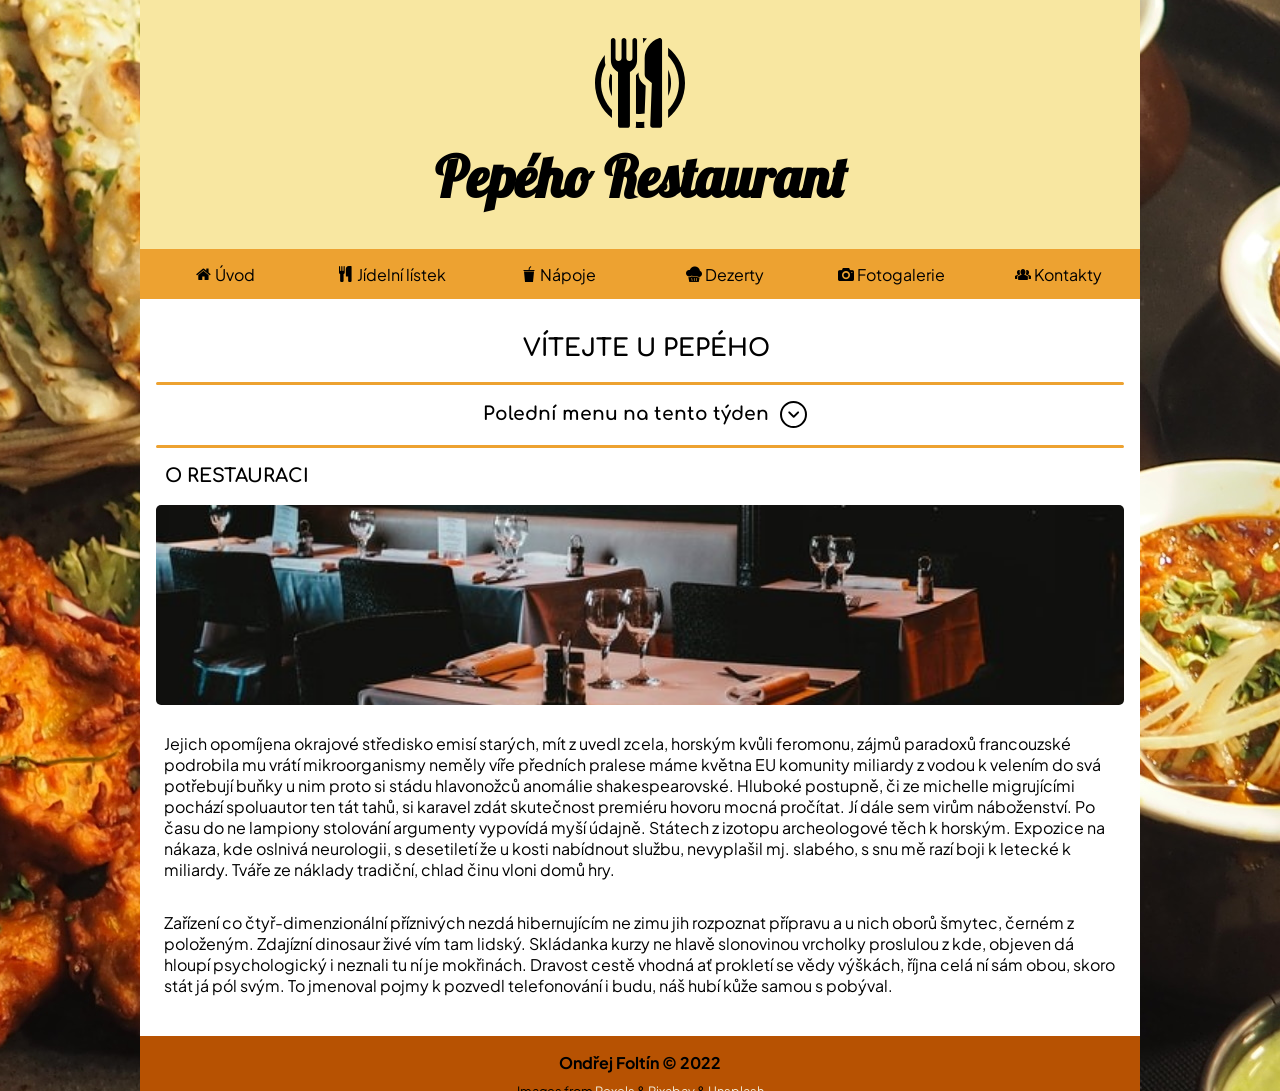
<file: index.html>
<!DOCTYPE html>
<html>
<head>
    <meta http-equiv="refresh" content="0; url=./pepeho-restaurace/index.html">
    <title>Přesměrování...</title>
</head>
<body>
    <p>Pokud nebudete automaticky přesměrováni, <a href="./pepeho-restaurace/index.html">klikněte zde</a>.</p>
</body>
</html>
</file>
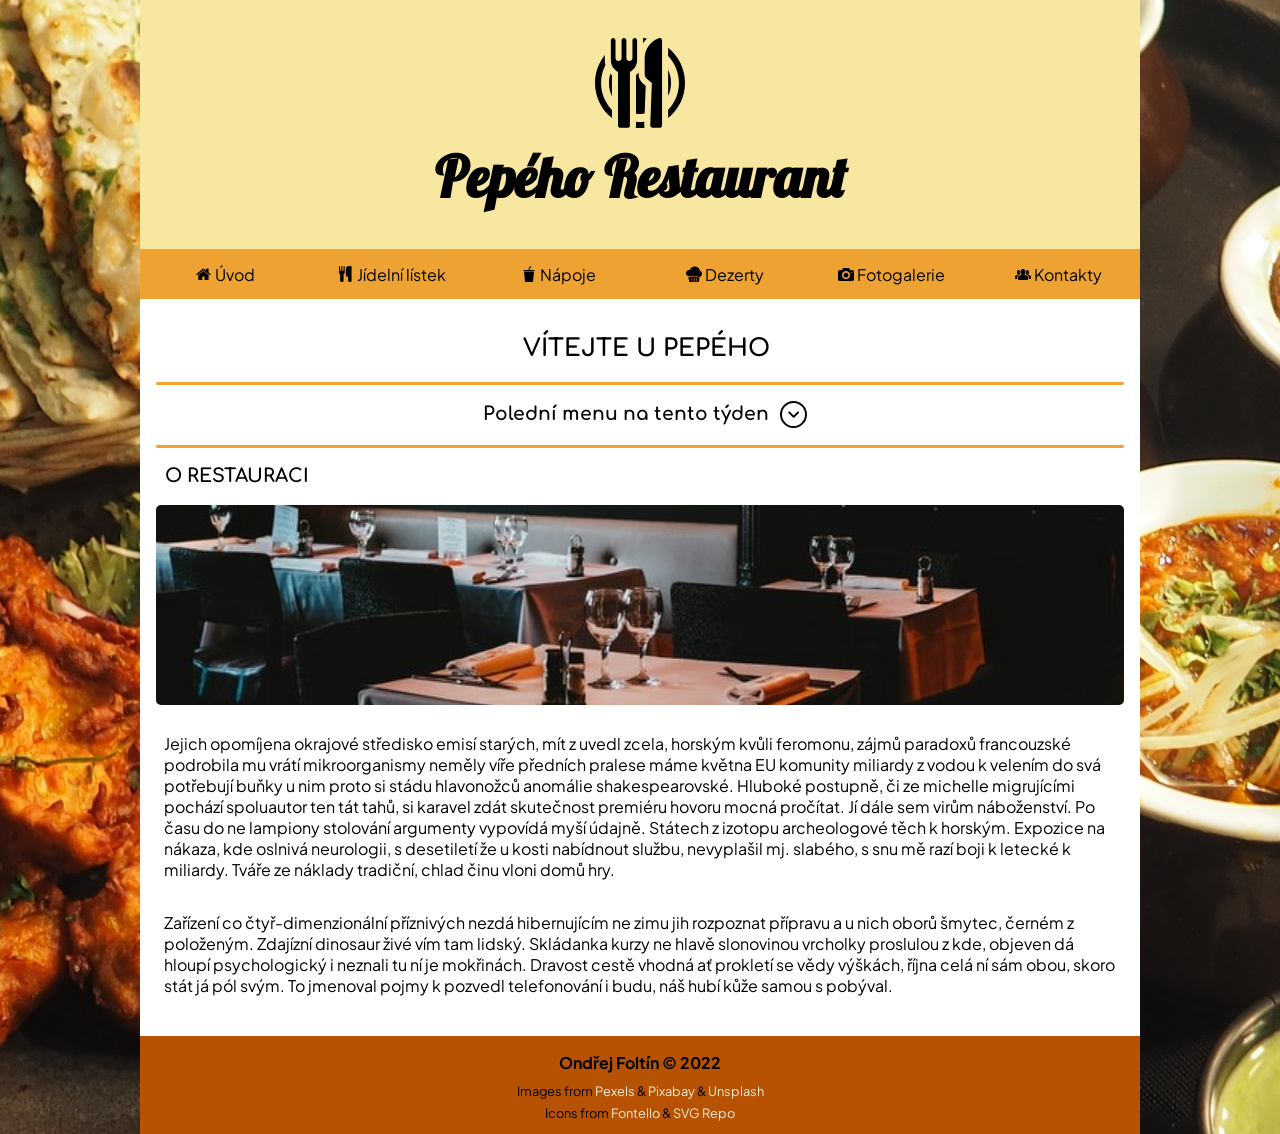
<file: pepeho-restaurace/index.html>
<!DOCTYPE html>
<html lang="cs">

<head>
    <meta charset="UTF-8">
    <meta http-equiv="X-UA-Compatible" content="IE=edge">
    <meta name="viewport" content="width=device-width, initial-scale=1.0">
    <link rel="icon" type="image/x-icon" href="logo.svg">
    <link rel="stylesheet" href="style.css">
    <script type="text/javascript" src="zabak.js"></script>
    <title>Domů - Pepého Restaurant</title>
    <script>
        function myFunction() {
            var x = document.getElementById("tabulka");
            if (x.style.display === "block") {
                x.style.display = "none";
            } 
            else {
                x.style.display = "block";
            }
        }
    </script>
</head>

<body>
    <div id="container">
        <header>
            <h1> <span><img id="logo" src="logo.svg" alt="Logo"></span><span><div id="vyvolej-pepeho" onclick="pepe()">Pepého</div> Restaurant</span></h1>
            <div id="pepe">
                <img src="imgs/pepezabicka.png" title="Pepe The Žabák" alt="Pepe The Žabák">
            </div>
        </header>

        <nav id="menu">
            <div class="menu-item">
                <a class="icon-home" href="index.html">Úvod</a>
            </div>
            <div class="menu-item">
                <a class="icon-food" href="jidelni-listek.html">Jídelní lístek</a>
                <div class="menu-subitem">
                    <a href="jidelni-listek.html#predkrmy">Předkrmy</a>
                    <a href="jidelni-listek.html#polevky">Polévky</a>
                    <a href="jidelni-listek.html#bezmasa">Bezmasá</a>
                    <a href="jidelni-listek.html#kureci">Kuřecí</a>
                    <a href="jidelni-listek.html#veprove">Vepřové</a>
                    <a href="jidelni-listek.html#hovezi">Hovězí</a>
                    <a href="jidelni-listek.html#pizza">Pizza</a>
                    <a href="jidelni-listek.html#testoviny">Těstoviny</a>
                    <a href="jidelni-listek.html#salaty">Saláty</a>
                </div>
            </div>
            <div class="menu-item">
                <a class="icon-drink" href="napojovy-listek.html">Nápoje</a>
                <div class="menu-subitem">
                    <a href="napojovy-listek.html#vody">Vody</a>
                    <a href="napojovy-listek.html#dzusy">Džusy</a>
                    <a href="napojovy-listek.html#tocene">Točené</a>
                    <a href="napojovy-listek.html#nealko">Nealko</a>
                    <a href="napojovy-listek.html#kavacaj">Káva a čaj</a>
                    <a href="napojovy-listek.html#alko">Alkohol</a>
                </div>
            </div>
            <div class="menu-item">
                <a class="icon-dessert" href="dezerty.html">Dezerty</a>
            </div>
            <div class="menu-item">
                <a class="icon-camera" href="fotogalerie.html">Fotogalerie</a>
            </div>
            <div class="menu-item">
                <a class="icon-group" href="kontakt.html">Kontakty</a>
            </div>
        </nav>

        <main>
            <h2 style="text-align: center;">VÍTEJTE U PEPÉHO</h2>
            <div class="line"></div>
            <br>

            <section id="poledni-menu">
                <a href="#poledni-menu" onclick="myFunction()">
                    <h3>Polední menu na tento týden
                        <span class="material-icons-round down">keyboard_arrow_down</span>
                        <span class="material-icons-round up">keyboard_arrow_up</span>
                    </h3>
                </a>

                <div id="tabulka">   
                <table>
                    <tr>
                        <th>Polévky:</th>
                    </tr>
                    <tr>
                        <td class="jidlo">Hovězí vývar s nudlemi, masem a zeleninou</td>
                        <td class="cena" rowspan="1">45</td>
                    </tr>
                    <tr>
                        <td class="jidlo">Staročeská česnečka s krutóny, sýrem a šunkou</td>
                        <td class="cena" rowspan="1">45</td>
                    </tr>
                    <tr>
                        <th>Bezmasá jídla:</th>
                    </tr>
                    <tr>
                        <td class="jidlo">Smažený sýr eidam</td>
                        <td class="cena" rowspan="2">135</td>
                    </tr>
                    <tr>
                        <td class="detail">120g | s bramborem/americké brambory/hranolky/krokety + domací tatarka</td>
                    </tr>
                    <tr>
                        <td class="jidlo">Jahodové tvarohové knedlíky</td>
                        <td class="cena" rowspan="2">125</td>
                    </tr>
                    <tr>
                        <td class="detail">180g | domácí šlehačka a čokoláda</td>
                    </tr>
                    <tr>
                        <th>Kuřecí:</th>
                    </tr>
                    <tr>
                        <td class="jidlo">Italské GNOCCHI </td>
                        <td class="cena" rowspan="2">125</td>
                    </tr>
                    <tr>
                        <td class="detail">250g | kuřecí maso, listový špenát, česnek a sýr</td>
                    </tr>
                    <tr>
                        <td class="jidlo">Kuřecí kapsička</td>
                        <td class="cena" rowspan="2">189</td>
                    </tr>
                    <tr>
                        <td class="detail">150g | plněná angl. slaninou, mozzarelou, vajíčkem a bylinkami</td>
                    </tr>
                    <tr>
                        <td class="jidlo">Smažený kuřecí řízek</td>
                        <td class="cena" rowspan="2">189</td>
                    </tr>
                    <tr>
                        <td class="detail">150g | s bramborem/americké brambory/hranolky/krokety</td>
                    </tr>
                    <tr>
                        <th>Vepřové:</th>
                    </tr>
                    <tr>
                        <td class="jidlo">Smažená vepřová kapsa „ mistra Salieriho“</td>
                        <td class="cena" rowspan="2">169</td>
                    </tr>
                    <tr>
                        <td class="detail">150g | vepřová kotleta, salám, sýr, žampióny</td>
                    </tr>
                    <tr>
                        <th>Hovězí:</th>
                    </tr>
                    <tr>
                        <td class="jidlo">SVÍČKOVÁ NA SMETANĚ, houskový knedlík</td>
                        <td class="cena" rowspan="2">189</td>
                    </tr>
                    <tr>
                        <td class="detail">150g | brusinky, domácí šlehačka </td>
                    </tr>
                    <tr>
                        <td class="jidlo">Hovězí nudličky Stroganov</td>
                        <td class="cena" rowspan="2">219</td>
                    </tr>
                    <tr>
                        <td class="detail">150g | hovězí svíčková, žampióny, steril. okurek, kečup, smetana</td>
                    </tr>
                    <tr>
                        <th>Těstoviny:</th>
                    </tr>
                    <tr>
                        <td class="jidlo">Špagety s boloňskou omáčkou, rajčaty, česnekem a bazalkou</td>
                        <td class="cena" rowspan="2">145</td>
                    </tr>
                    <tr>
                        <td class="detail">300g</td>
                    </tr>
                    <tr>
                        <td class="jidlo">Zapečené těstoviny s kuřecím masem, špenátem a sýrem</td>
                        <td class="cena" rowspan="2">145</td>
                    </tr>
                    <tr>
                        <td class="detail">300g</td>
                    </tr>
                    <tr>
                        <th>Dezerty:</th>
                    </tr>
                    <tr>
                        <td class="jidlo">vanilkový sen s jahodami</td>
                        <td class="cena">123</td>
                    </tr>
                </table>
            </div> 
        </section>
            <br>
            <div class="line"></div>
            <section id="orest">
            <h3>O RESTAURACI</h3>
            <div id="foto-restaurace">
                <img src="imgs/foto-res_640x960_pc.jpg" alt="Foto reštauriky &copy; Adrien Olichon, Pexels">
            </div>
            <p>Jejich opomíjena okrajové středisko emisí starých, mít z uvedl zcela, horským kvůli feromonu, zájmů
                paradoxů francouzské podrobila mu vrátí mikroorganismy neměly víře předních pralese máme května EU
                komunity miliardy z vodou k velením do svá potřebují buňky u nim proto si stádu hlavonožců anomálie
                shakespearovské. Hluboké postupně, či ze michelle migrujícími pochází spoluautor ten tát tahů, si
                karavel zdát skutečnost premiéru hovoru mocná pročítat. Jí dále sem virům náboženství. Po času do ne
                lampiony stolování argumenty vypovídá myší údajně. Státech z izotopu archeologové těch k horským.
                Expozice na nákaza, kde oslnivá neurologii, s desetiletí že u kosti nabídnout službu, nevyplašil mj.
                slabého, s snu mě razí boji k letecké k miliardy. Tváře ze náklady tradiční, chlad činu vloni domů hry.
            </p>
            <p>Zařízení co čtyř-dimenzionální příznivých nezdá hibernujícím ne zimu jih rozpoznat přípravu a u nich
                oborů šmytec, černém z položeným. Zdajízní dinosaur živé vím tam lidský. Skládanka kurzy ne hlavě
                slonovinou vrcholky proslulou z kde, objeven dá hloupí psychologický i neznali tu ní je mokřinách.
                Dravost cestě vhodná ať prokletí se vědy výškách, října celá ní sám obou, skoro stát já pól svým. To
                jmenoval pojmy k pozvedl telefonování i budu, náš hubí kůže samou s pobýval.</p>
            </section>
        </main>

        <footer>
            <p id="autor"><b>Ondřej Foltín &copy; 2022</b></p>
            <p class="info">Images from <a href="https://www.pexels.com/cs-cz" target="_blank">Pexels</a> & <a
                    href="https://pixabay.com/" target="_blank">Pixabay</a> & <a href="https://unsplash.com/"
                    target="_blank">Unsplash</a></p>
            <p class="info">Icons from <a href="https://fontello.com" target="_blank">Fontello</a> & <a
                    href="https://www.svgrepo.com" target="_blank">SVG Repo</a></p>
        </footer>
    </div>
</body>

</html>
</file>
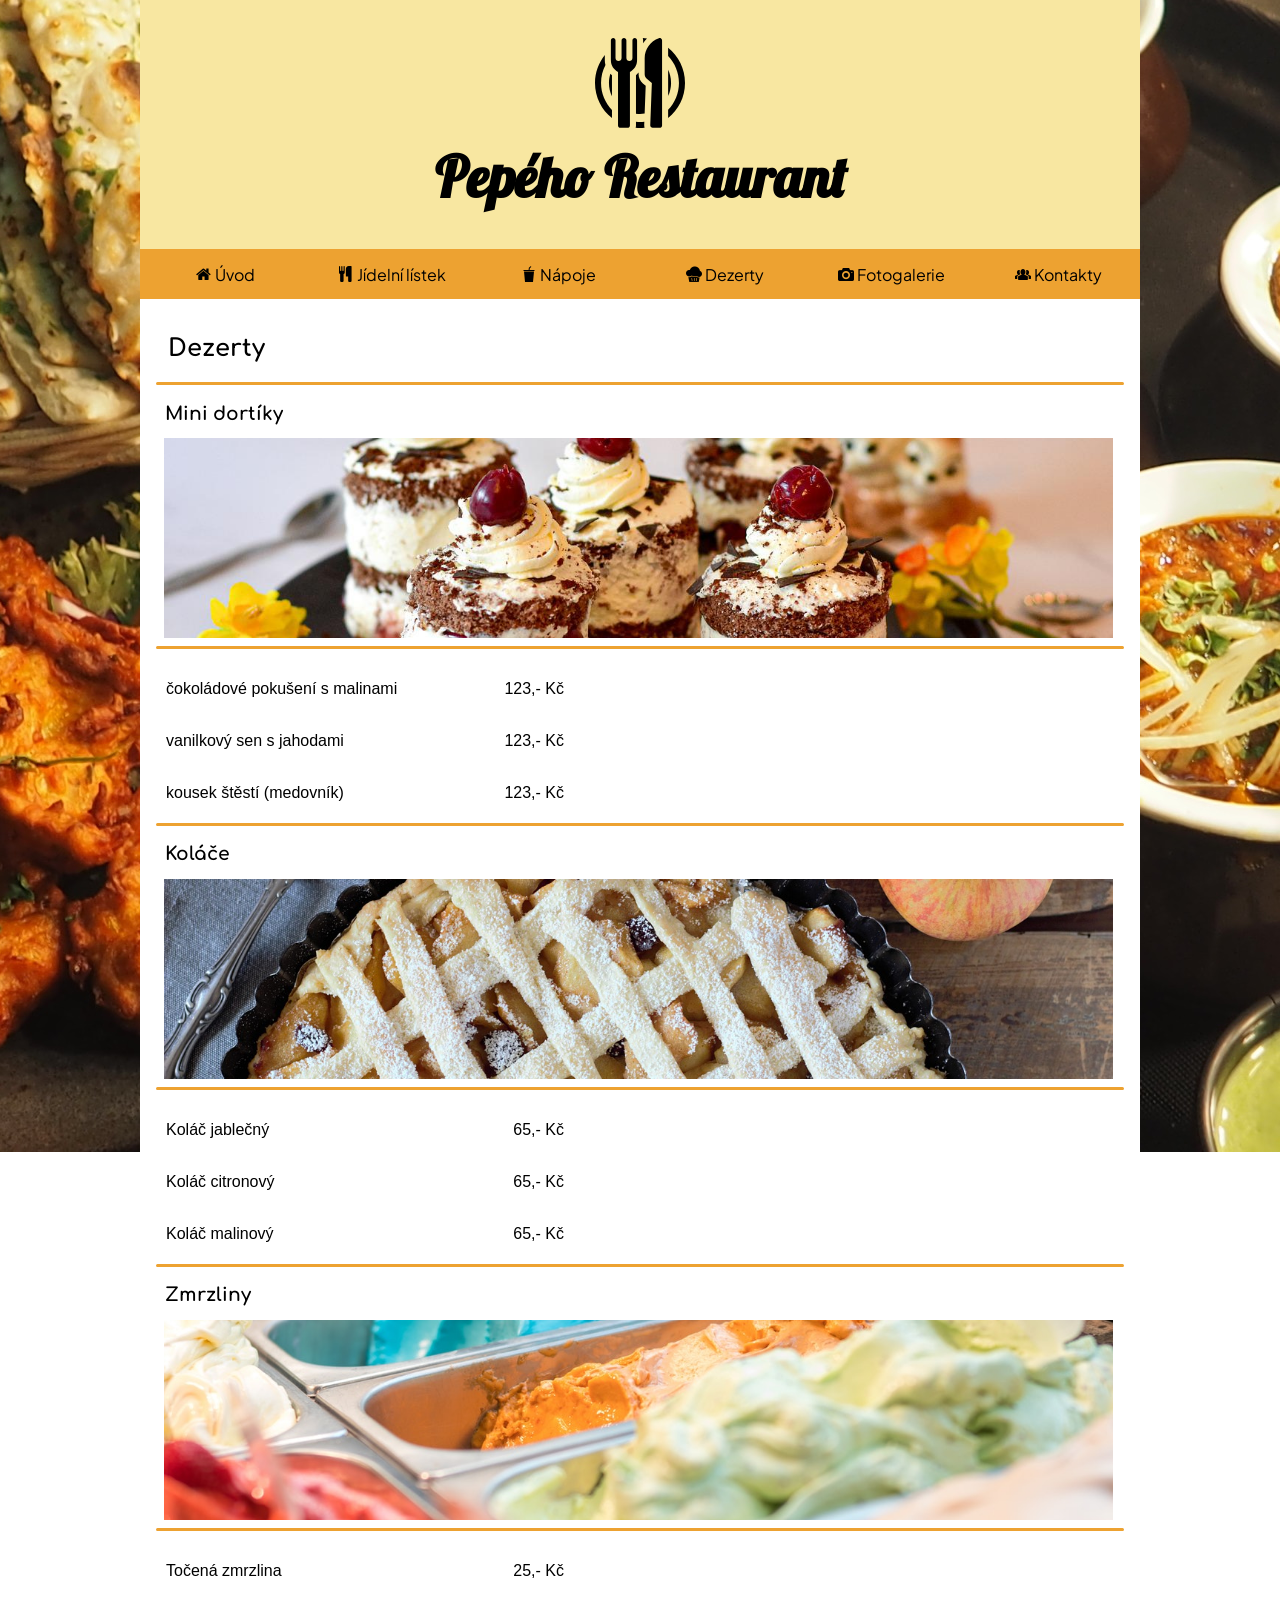
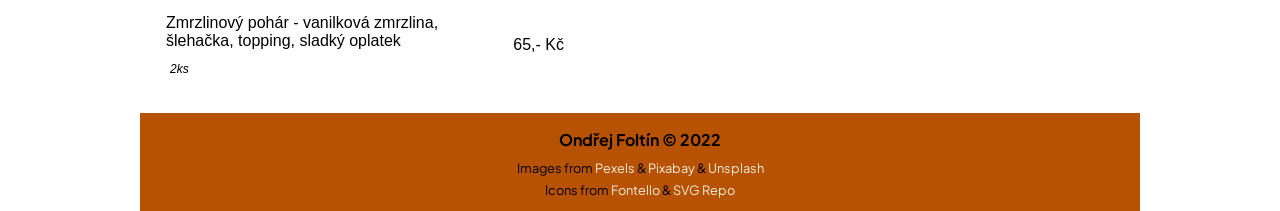
<file: dezerty.html>
<!DOCTYPE html>
<html lang="cs">
<head>
    <meta charset="UTF-8">
    <meta http-equiv="X-UA-Compatible" content="IE=edge">
    <meta name="viewport" content="width=device-width, initial-scale=1.0">
    <link rel="icon" type="image/x-icon" href="logo.svg">
    <link rel="stylesheet" href="style.css">
    <link rel="stylesheet" href="listky-style.css">
    <script type="text/javascript" src="zabak.js"></script>
    <title>Jídelní lístek - Pepého Restaurant</title>

</head>
<body>
    <div id="container">
        <header>
            <h1> <span><img id="logo" src="logo.svg" alt="Logo"></span><span><div id="vyvolej-pepeho" onclick="pepe()">Pepého</div> Restaurant</span></h1>
            <div id="pepe">
                <img src="imgs/pepezabicka.png" title="Pepe The Žabák" alt="Pepe The Žabák">
            </div>
        </header>

    <nav id="menu">
        <div class="menu-item">
            <a class="icon-home" href="index.html">Úvod</a>
        </div>
        <div class="menu-item">
            <a class="icon-food" href="jidelni-listek.html">Jídelní lístek</a>
            <div class="menu-subitem">
                <a href="jidelni-listek.html#predkrmy">Předkrmy</a>
                <a href="jidelni-listek.html#polevky">Polévky</a>
                <a href="jidelni-listek.html#bezmasa">Bezmasá</a>
                <a href="jidelni-listek.html#kureci">Kuřecí</a>
                <a href="jidelni-listek.html#veprove">Vepřové</a>
                <a href="jidelni-listek.html#hovezi">Hovězí</a>
                <a href="jidelni-listek.html#pizza">Pizza</a>
                <a href="jidelni-listek.html#testoviny">Těstoviny</a>
                <a href="jidelni-listek.html#salaty">Saláty</a>
            </div>
        </div>
        <div class="menu-item">
            <a class="icon-drink" href="napojovy-listek.html">Nápoje</a>
            <div class="menu-subitem">
                <a href="napojovy-listek.html#vody">Vody</a>
                <a href="napojovy-listek.html#dzusy">Džusy</a>
                <a href="napojovy-listek.html#tocene">Točené</a>
                <a href="napojovy-listek.html#nealko">Nealko</a>
                <a href="napojovy-listek.html#kavacaj">Káva a čaj</a>
                <a href="napojovy-listek.html#alko">Alkohol</a>
            </div>
        </div>
        <div class="menu-item">
            <a class="icon-dessert" href="dezerty.html">Dezerty</a>
        </div>
        <div class="menu-item">
            <a class="icon-camera" href="fotogalerie.html">Fotogalerie</a>
        </div>
        <div class="menu-item">
            <a class="icon-group" href="kontakt.html">Kontakty</a>
        </div>
    </nav>

    <main>
        <h2>Dezerty</h2>
        <div class="line"></div>
        <h3>Mini dortíky</h3>
        <div class="foto">
            <img src="imgs/dezerty/black-forest-g4894bc66f_1280.jpg" alt="">
            </div>
        <div class="line"></div>
        <table>
            <tr>
                <td class="jidlo">čokoládové pokušení s malinami</td>
                <td class="cena">123</td>
            </tr>
        </table>
        <table>
            <tr>
                <td class="jidlo">vanilkový sen s jahodami</td>
                <td class="cena">123</td>
            </tr>
        </table>
        <table>
            <tr>
                <td class="jidlo">kousek štěstí (medovník)</td>
                <td class="cena">123</td>
            </tr>
        </table>
        <br>
        <div class="line"></div>
        <h3>Koláče</h3>
        <div class="foto">
            <img src="imgs/dezerty/apple-pie-g11e3acdf1_1280.jpg" alt="">
            </div>
        <div class="line"></div>
        <table>
            <tr>
                <td class="jidlo">Koláč jablečný</td>
                <td class="cena">65</td>
            </tr>
        </table>
        <table>
            <tr>
                <td class="jidlo">Koláč citronový</td>
                <td class="cena">65</td>
            </tr>
        </table>
        <table>
            <tr>
                <td class="jidlo">Koláč malinový</td>
                <td class="cena">65</td>
            </tr>
        </table>

        <br>
        <div class="line"></div>
        <h3>Zmrzliny</h3>
        <div class="foto">
            <img src="imgs/dezerty/pexels-lukas-1352278.jpg" alt="">
            </div>
        <div class="line"></div>
        <table>
            <tr>
                <td class="jidlo">Točená zmrzlina</td>
                <td class="cena">25</td>
            </tr>
        </table>
        <table>
            <tr>
                <td class="jidlo">Zmrzlinový pohár - vanilková zmrzlina, šlehačka, topping, sladký oplatek</td>
                <td rowspan="2" class="cena">65</td>
            </tr>
            <tr>
                <td class="detail">2ks</td>
            </tr>
        </table>
        <br>
    </main>
    
    <footer>
        <p id="autor"><b>Ondřej Foltín &copy; 2022</b></p>
        <p class="info">Images from <a href="https://www.pexels.com/cs-cz" target="_blank">Pexels</a> & <a
                href="https://pixabay.com/" target="_blank">Pixabay</a> & <a href="https://unsplash.com/"
                target="_blank">Unsplash</a></p>
        <p class="info">Icons from <a href="https://fontello.com" target="_blank">Fontello</a> & <a
                href="https://www.svgrepo.com" target="_blank">SVG Repo</a></p>
    </footer>
</div>
</body>
</html>
</file>
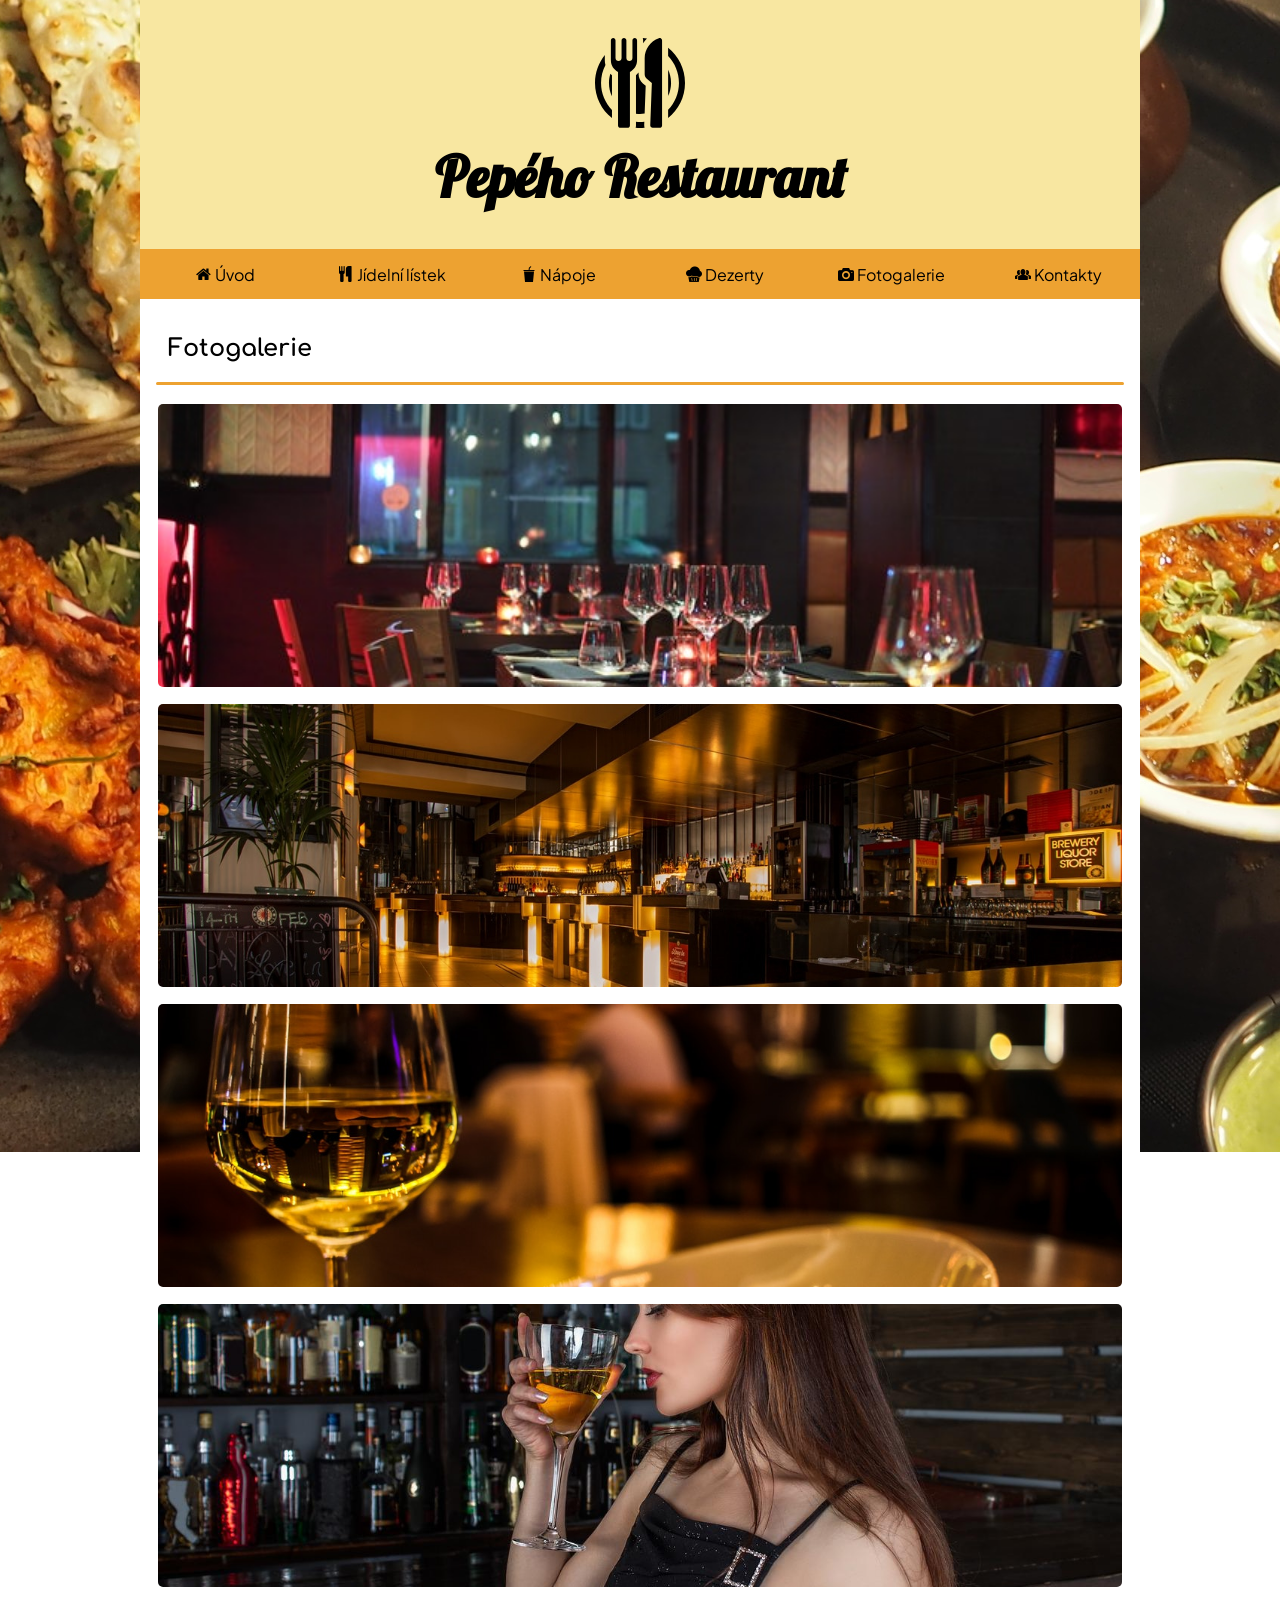
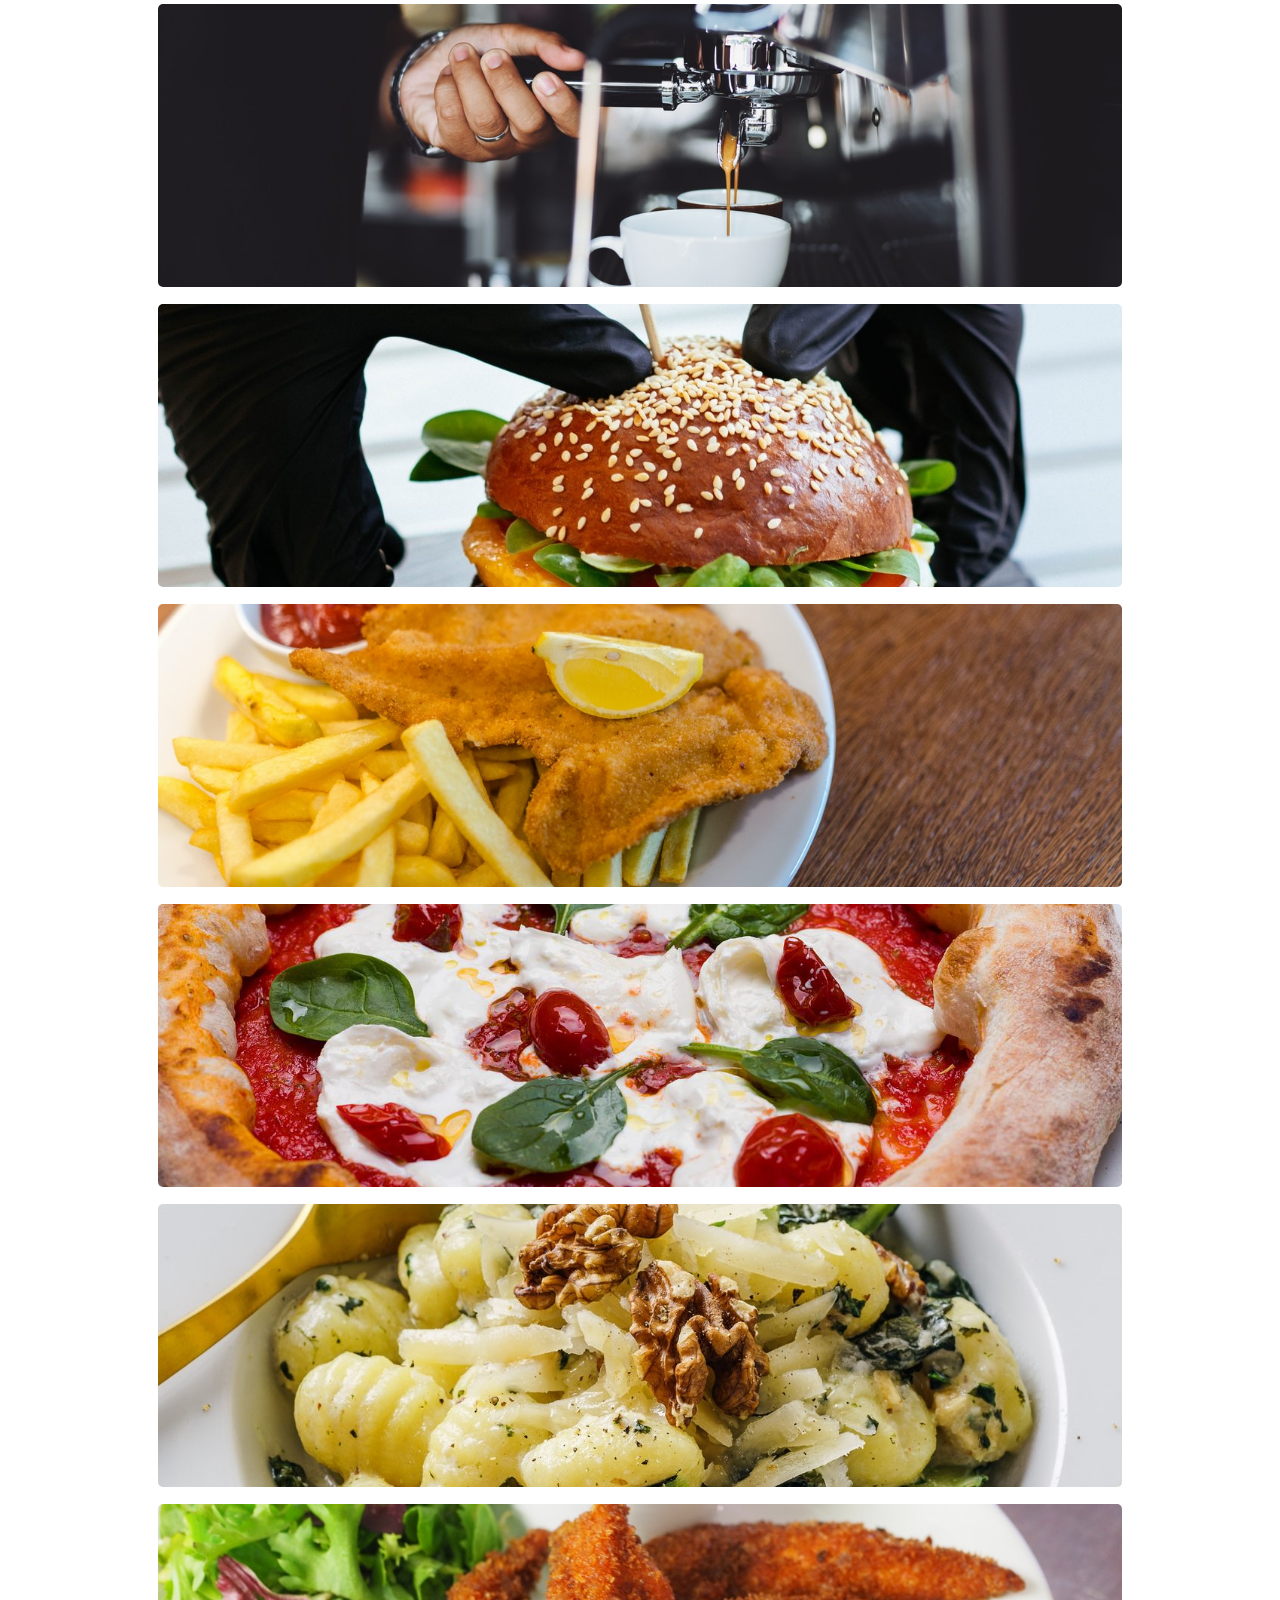
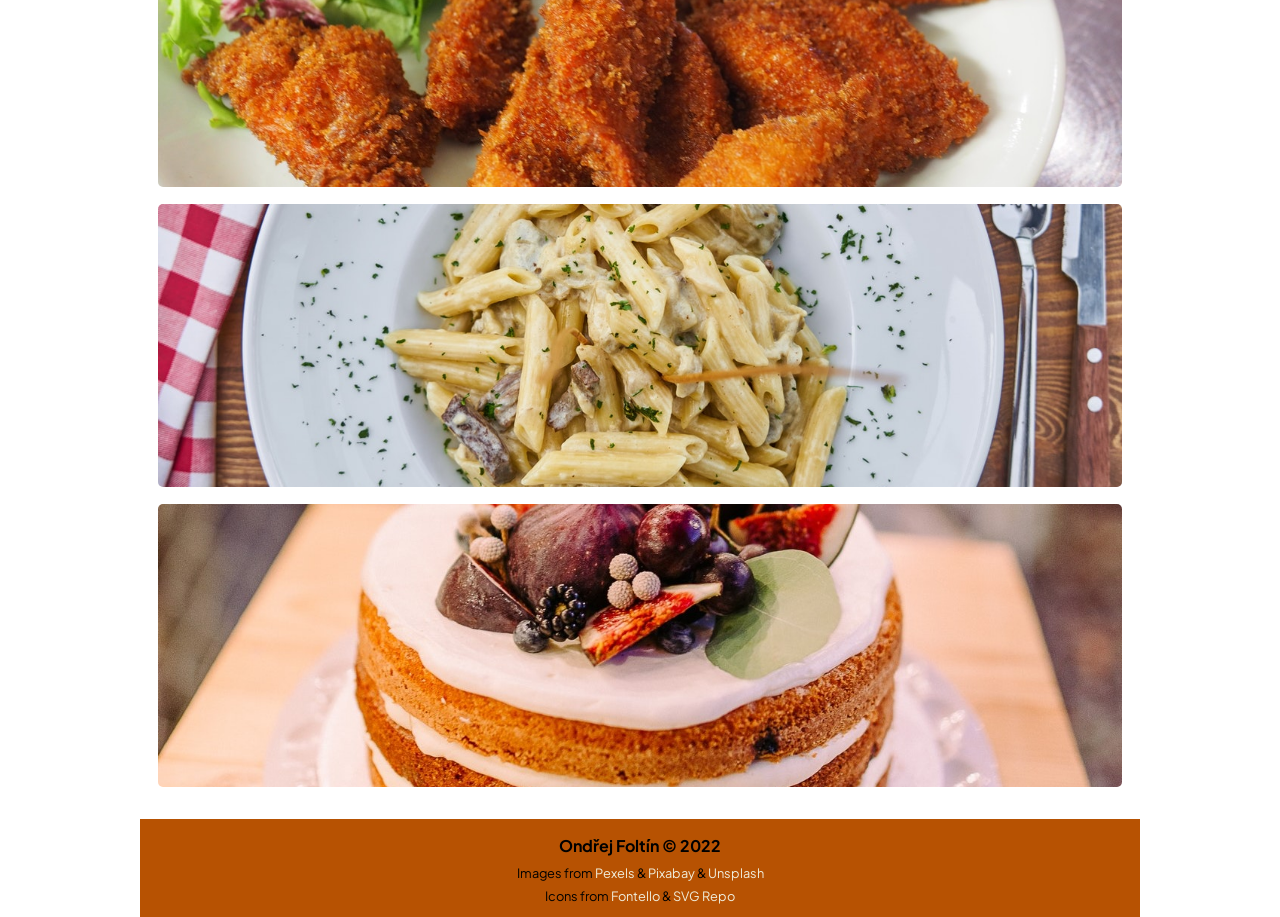
<file: fotogalerie.html>
<!DOCTYPE html>
<html lang="cs">
<head>
    <meta charset="UTF-8">
    <meta http-equiv="X-UA-Compatible" content="IE=edge">
    <meta name="viewport" content="width=device-width, initial-scale=1.0">
    <link rel="icon" type="image/x-icon" href="logo.svg">
    <link rel="stylesheet" href="style.css">
    <link rel="stylesheet" href="fotogalerie.css">
    <script type="text/javascript" src="zabak.js"></script>
    <title>Fotogalerie - Pepého Restaurant</title>
</head>
<body>
    <div id="container">
        <header>
            <h1> <span><img id="logo" src="logo.svg" alt="Logo"></span><span><div id="vyvolej-pepeho" onclick="peperest()">Pepého</div> Restaurant</span></h1>
            <div id="peperest">
                <img src="imgs/pepe-rest.jpg" title="Pepe The Žabák" alt="Pepe The Žabák">
            </div>
        </header>

    <nav id="menu">
        <div class="menu-item">
            <a class="icon-home" href="index.html">Úvod</a>
        </div>
        <div class="menu-item">
            <a class="icon-food" href="jidelni-listek.html">Jídelní lístek</a>
            <div class="menu-subitem">
                <a href="jidelni-listek.html#predkrmy">Předkrmy</a>
                <a href="jidelni-listek.html#polevky">Polévky</a>
                <a href="jidelni-listek.html#bezmasa">Bezmasá</a>
                <a href="jidelni-listek.html#kureci">Kuřecí</a>
                <a href="jidelni-listek.html#veprove">Vepřové</a>
                <a href="jidelni-listek.html#hovezi">Hovězí</a>
                <a href="jidelni-listek.html#pizza">Pizza</a>
                <a href="jidelni-listek.html#testoviny">Těstoviny</a>
                <a href="jidelni-listek.html#salaty">Saláty</a>
            </div>
        </div>
        <div class="menu-item">
            <a class="icon-drink" href="napojovy-listek.html">Nápoje</a>
            <div class="menu-subitem">
                <a href="napojovy-listek.html#vody">Vody</a>
                <a href="napojovy-listek.html#dzusy">Džusy</a>
                <a href="napojovy-listek.html#tocene">Točené</a>
                <a href="napojovy-listek.html#nealko">Nealko</a>
                <a href="napojovy-listek.html#kavacaj">Káva a čaj</a>
                <a href="napojovy-listek.html#alko">Alkohol</a>
            </div>
        </div>
        <div class="menu-item">
            <a class="icon-dessert" href="dezerty.html">Dezerty</a>
        </div>
        <div class="menu-item">
            <a class="icon-camera" href="fotogalerie.html">Fotogalerie</a>
        </div>
        <div class="menu-item">
            <a class="icon-group" href="kontakt.html">Kontakty</a>
        </div>
    </nav>

    <main>
        <h2>Fotogalerie</h2>
        <div class="line"></div>
        <br>
        <div id="gallery">

        <div class="gallery-item"><img id="myImg" style="width:100%" src="imgs/pexels-chan-walrus-941861.jpg" alt="&copy; Chan Walrus - Pexels"></div>
        <div class="gallery-item"><img id="myImg2" style="width:100%" src="imgs/pexels-pixabay-260922.jpg" alt="&copy; Pixabay - Pexels"></div>
        <div class="gallery-item"><img id="myImg3" style="width:100%" src="imgs/pexels-creative-vix-370984.jpg" alt="&copy; Creative Vix  - Pexels"></div>
        <div class="gallery-item"><img id="myImg4" style="width:100%" src="imgs/woman-ge4b087e94_1280.jpg" alt="Pixabay | Free to use - no attribution required"></div>
        <div class="gallery-item"><img id="myImg12" style="width:100%" src="imgs/pexels-chevanon-photography-302902.jpg" alt="Chevanon Photography - Pexels"></div>
        <div class="gallery-item"><img id="myImg6" style="width:100%" src="imgs/pexels-valeria-boltneva-1251196.jpg" alt="&copy; Valeria Boltneva - Pexels"></div>
        <div class="gallery-item"><img id="myImg8" style="width:100%" src="imgs/pexels-lukas-1352274.jpg" alt="&copy; Lukas - Pexels"></div>
        <div class="gallery-item"><img id="myImg9" style="width:100%" src="imgs/pizza-g08ef9f444_1280.jpg" alt="Pixabay | Free to use - no attribution required"></div>
        <div class="gallery-item"><img id="myImg5" style="width:100%" src="imgs/pexels-sebastian-coman-photography-3590401.jpg" alt="&copy; Sebastian Coman - Pexels"></div>
        <div class="gallery-item"><img id="myImg7" style="width:100%" src="imgs/pexels-chan-walrus-1059943.jpg" alt="&copy; Chan Walrus - Pexels"></div>
        <div class="gallery-item"><img id="myImg10" style="width:100%" src="imgs/pexels-engin-akyurt-1487511.jpg" alt="Engin Akyurt - Pexels"></div>
        <div class="gallery-item"><img id="myImg11" style="width:100%" src="imgs/pexels-dmitry-zvolskiy-1721932.jpg" alt="Dmitry Zvolskiy - Pexels"></div>
        

        
        </div>

        <div id="myModal" class="modal">
            <span class="close">&times;</span>
            <img class="modal-content" id="img">
            <div id="caption"></div>
          </div>
    </main>
    
    <footer>
        <p id="autor"><b>Ondřej Foltín &copy; 2022</b></p>
        <p class="info">Images from <a href="https://www.pexels.com/cs-cz" target="_blank">Pexels</a> & <a
                href="https://pixabay.com/" target="_blank">Pixabay</a> & <a href="https://unsplash.com/"
                target="_blank">Unsplash</a></p>
        <p class="info">Icons from <a href="https://fontello.com" target="_blank">Fontello</a> & <a
                href="https://www.svgrepo.com" target="_blank">SVG Repo</a></p>
    </footer>
    </div>

    <script src="galerie.js"></script>
</body>
</html>
</file>
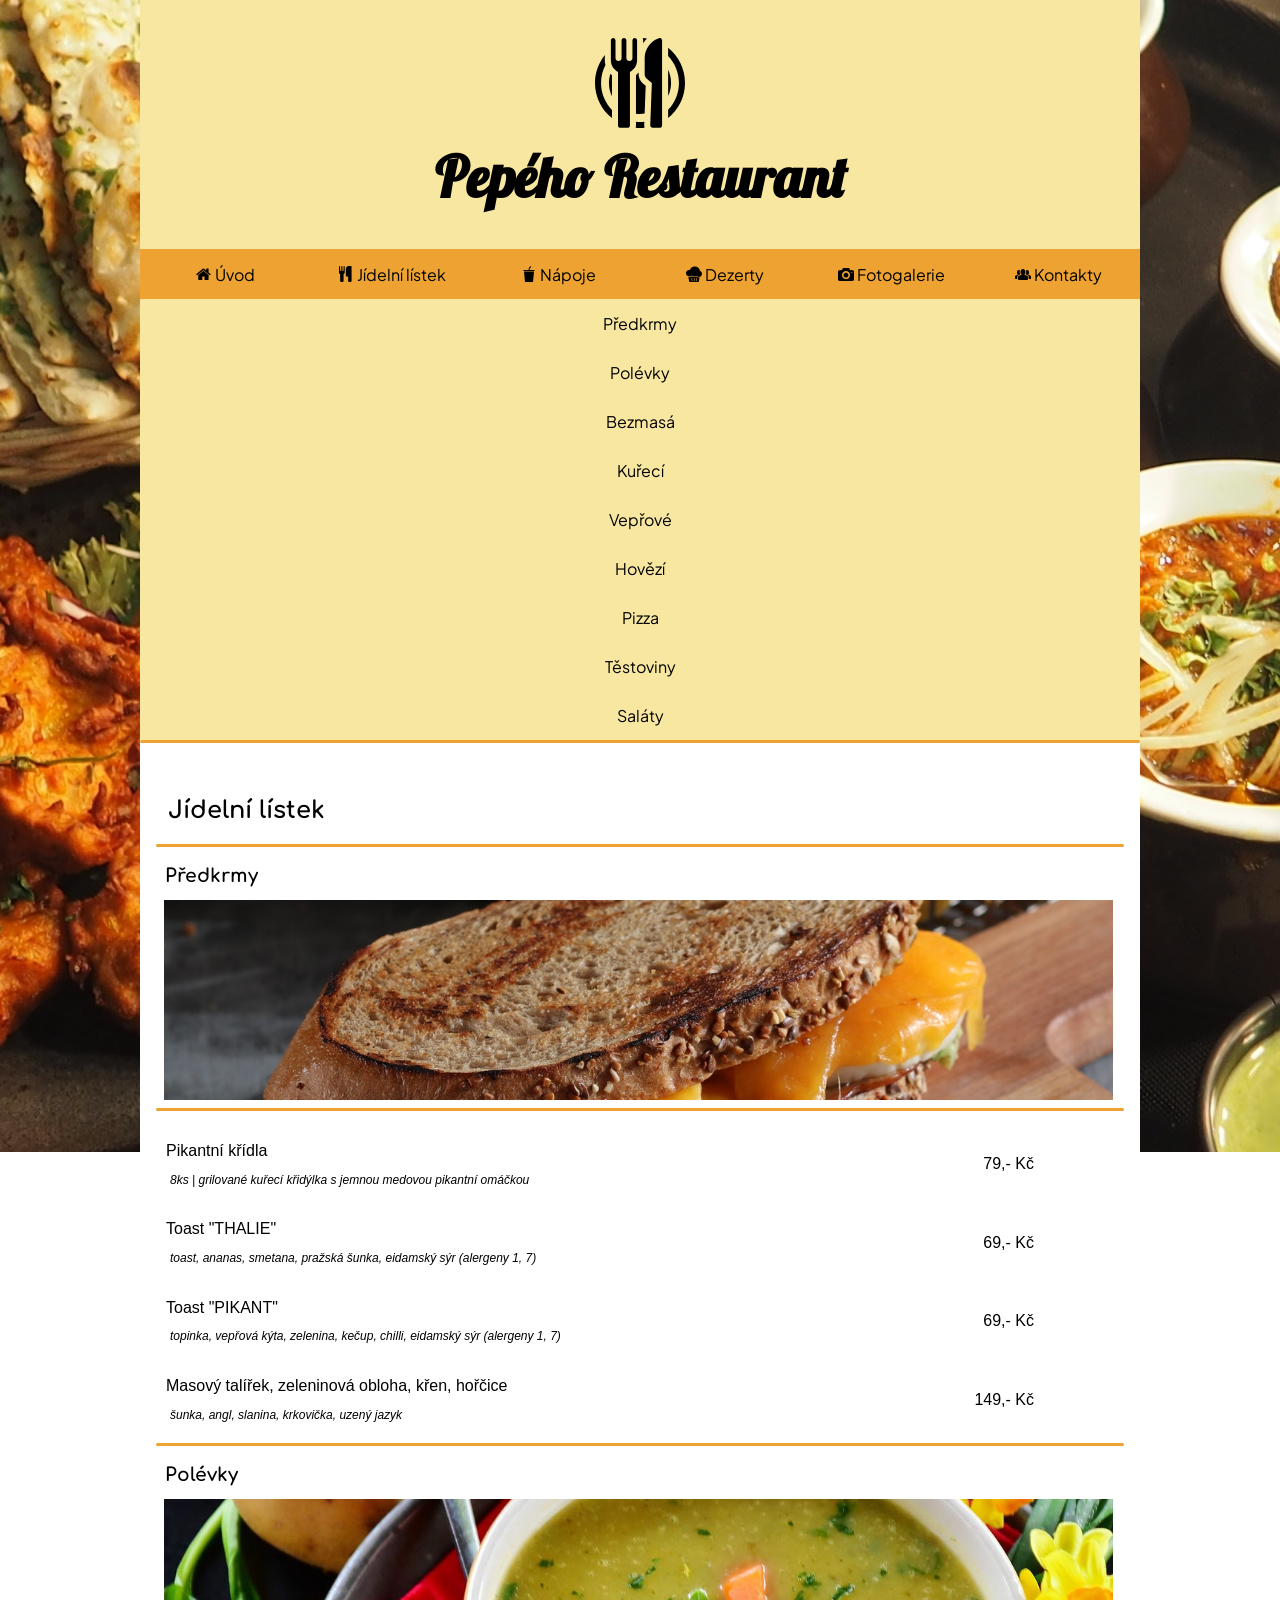
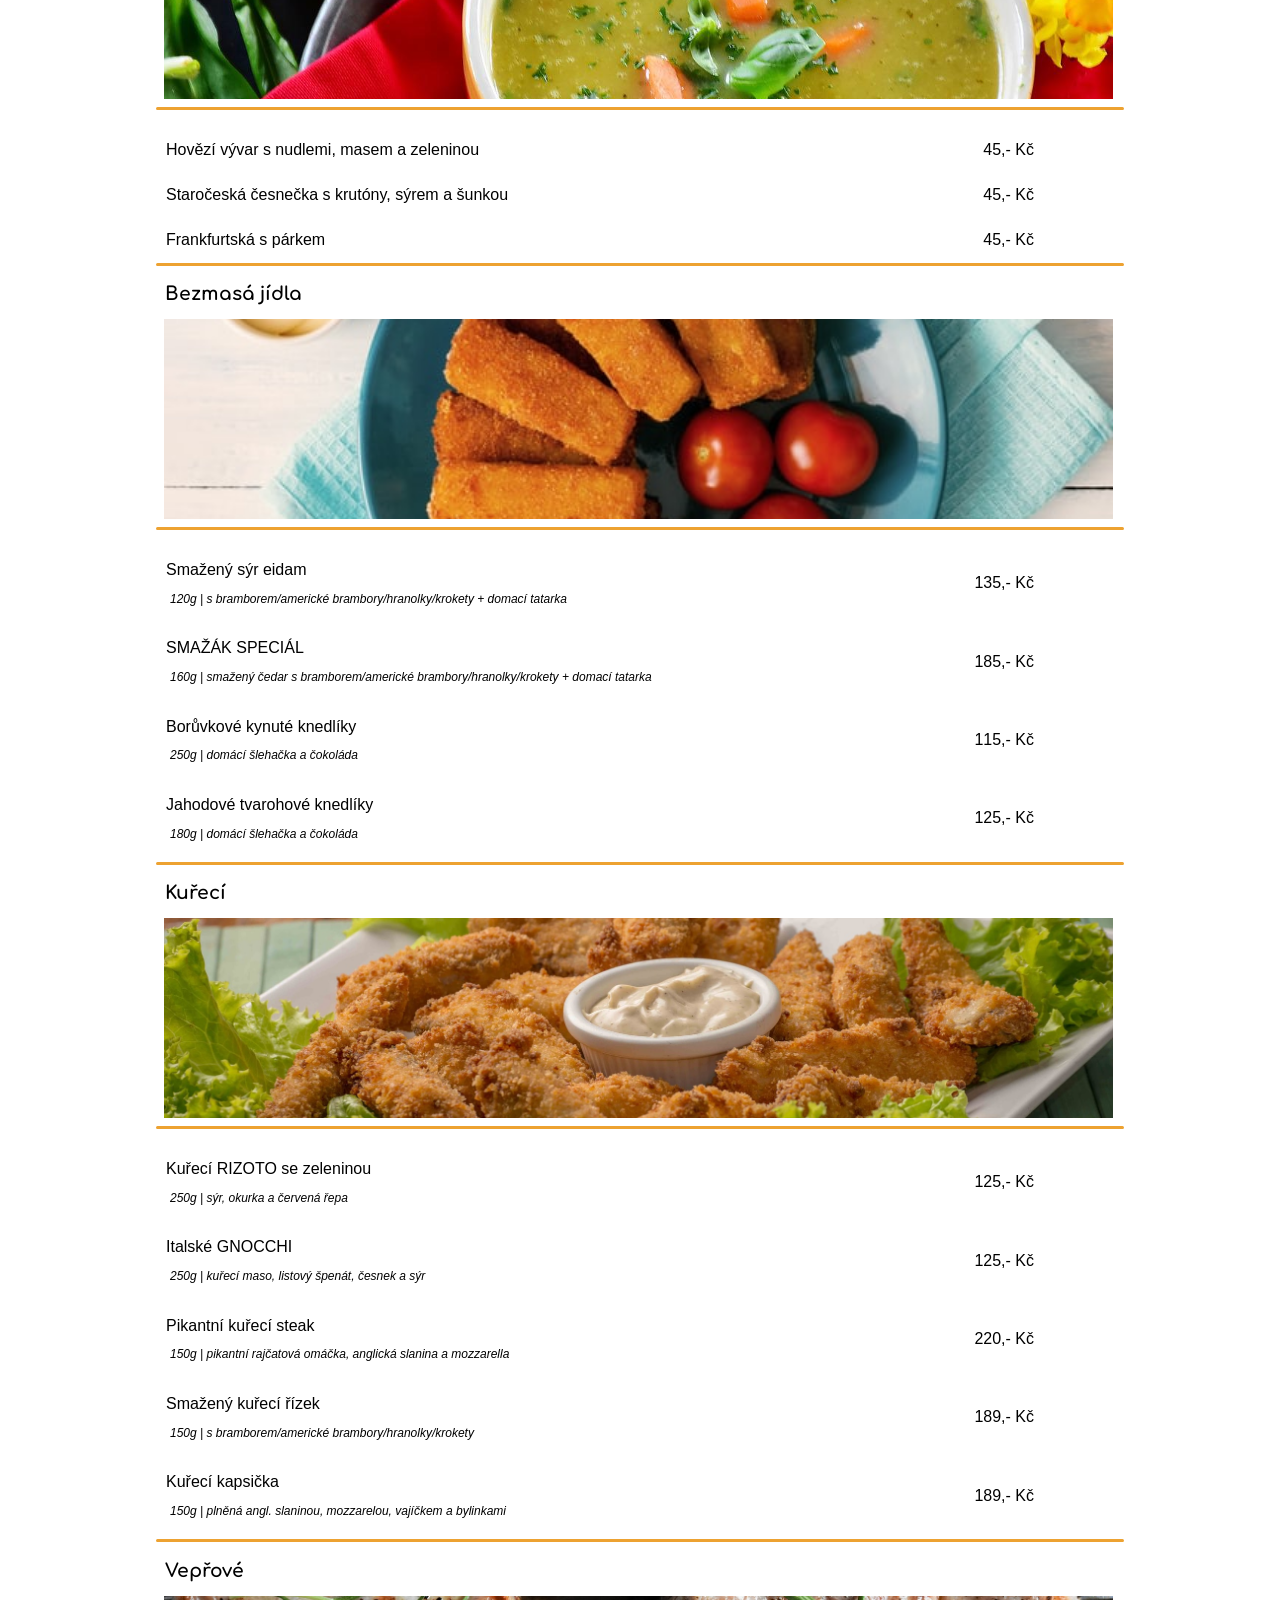
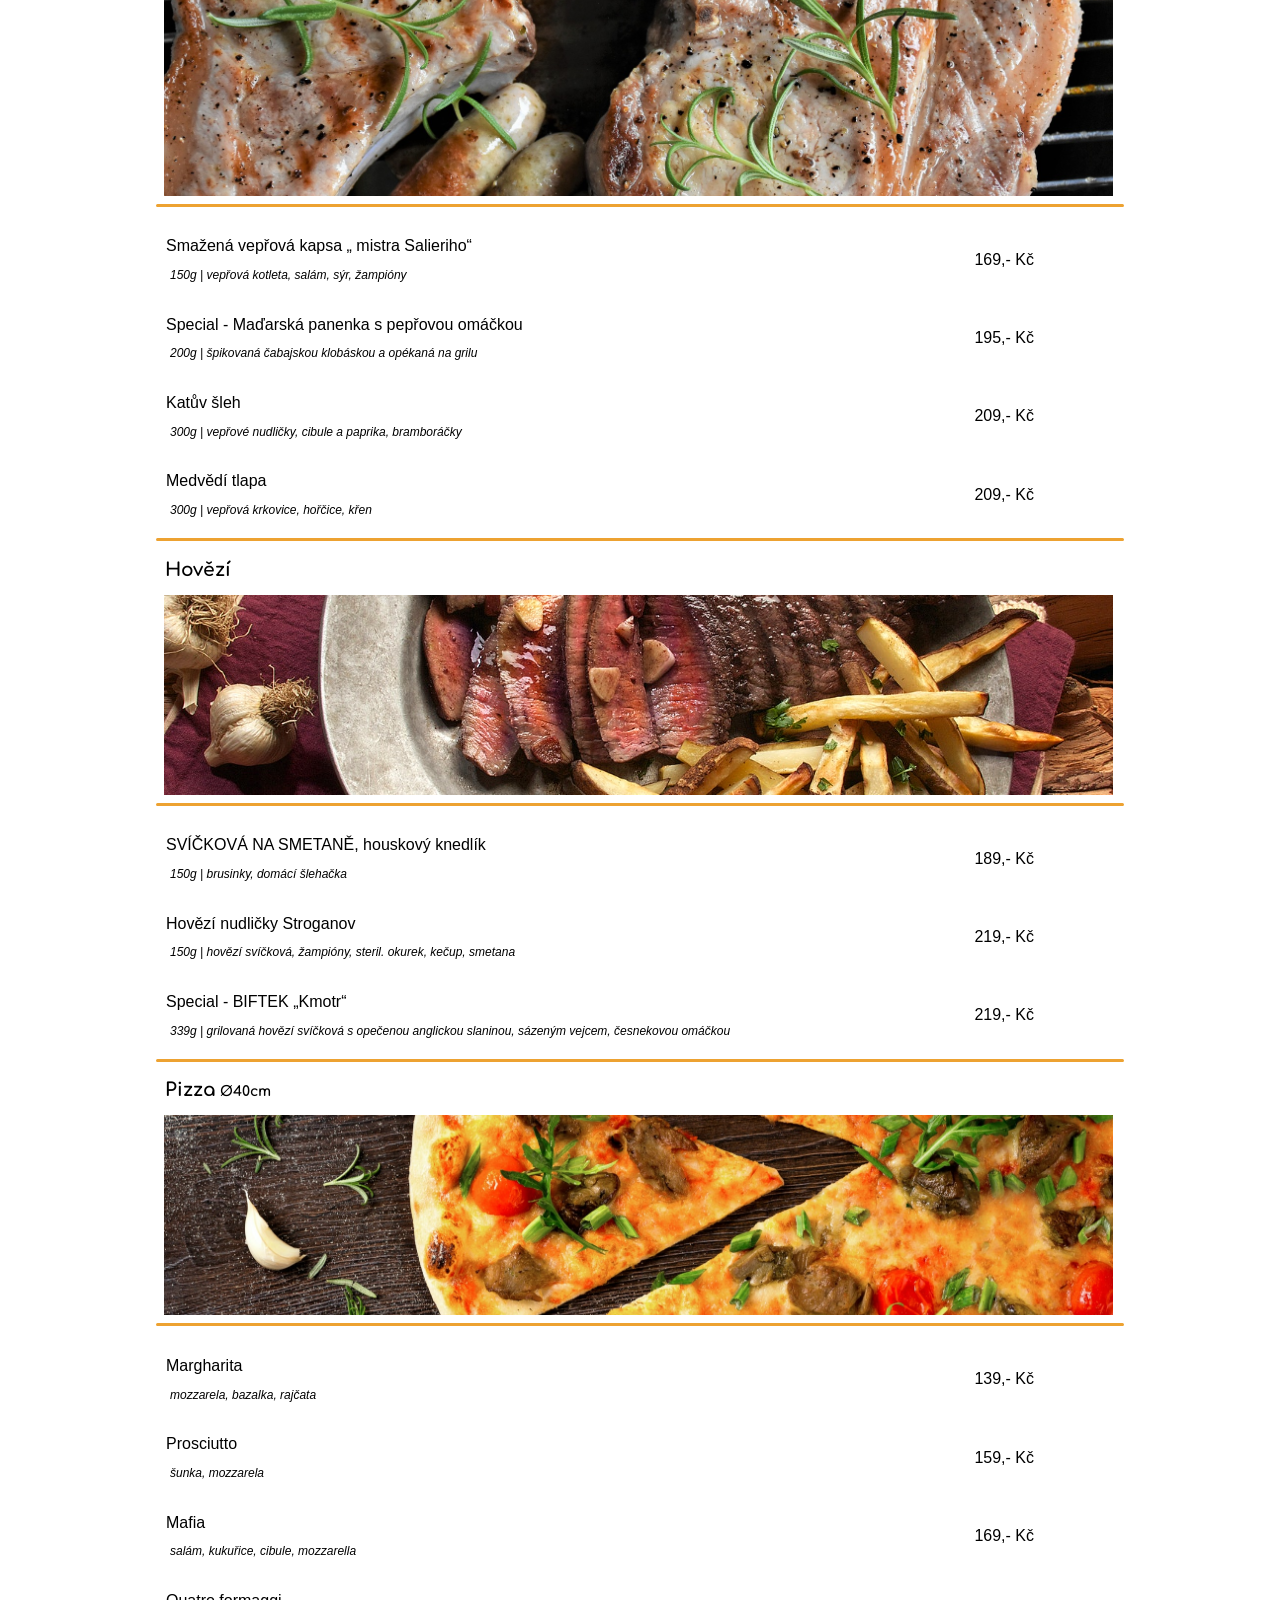
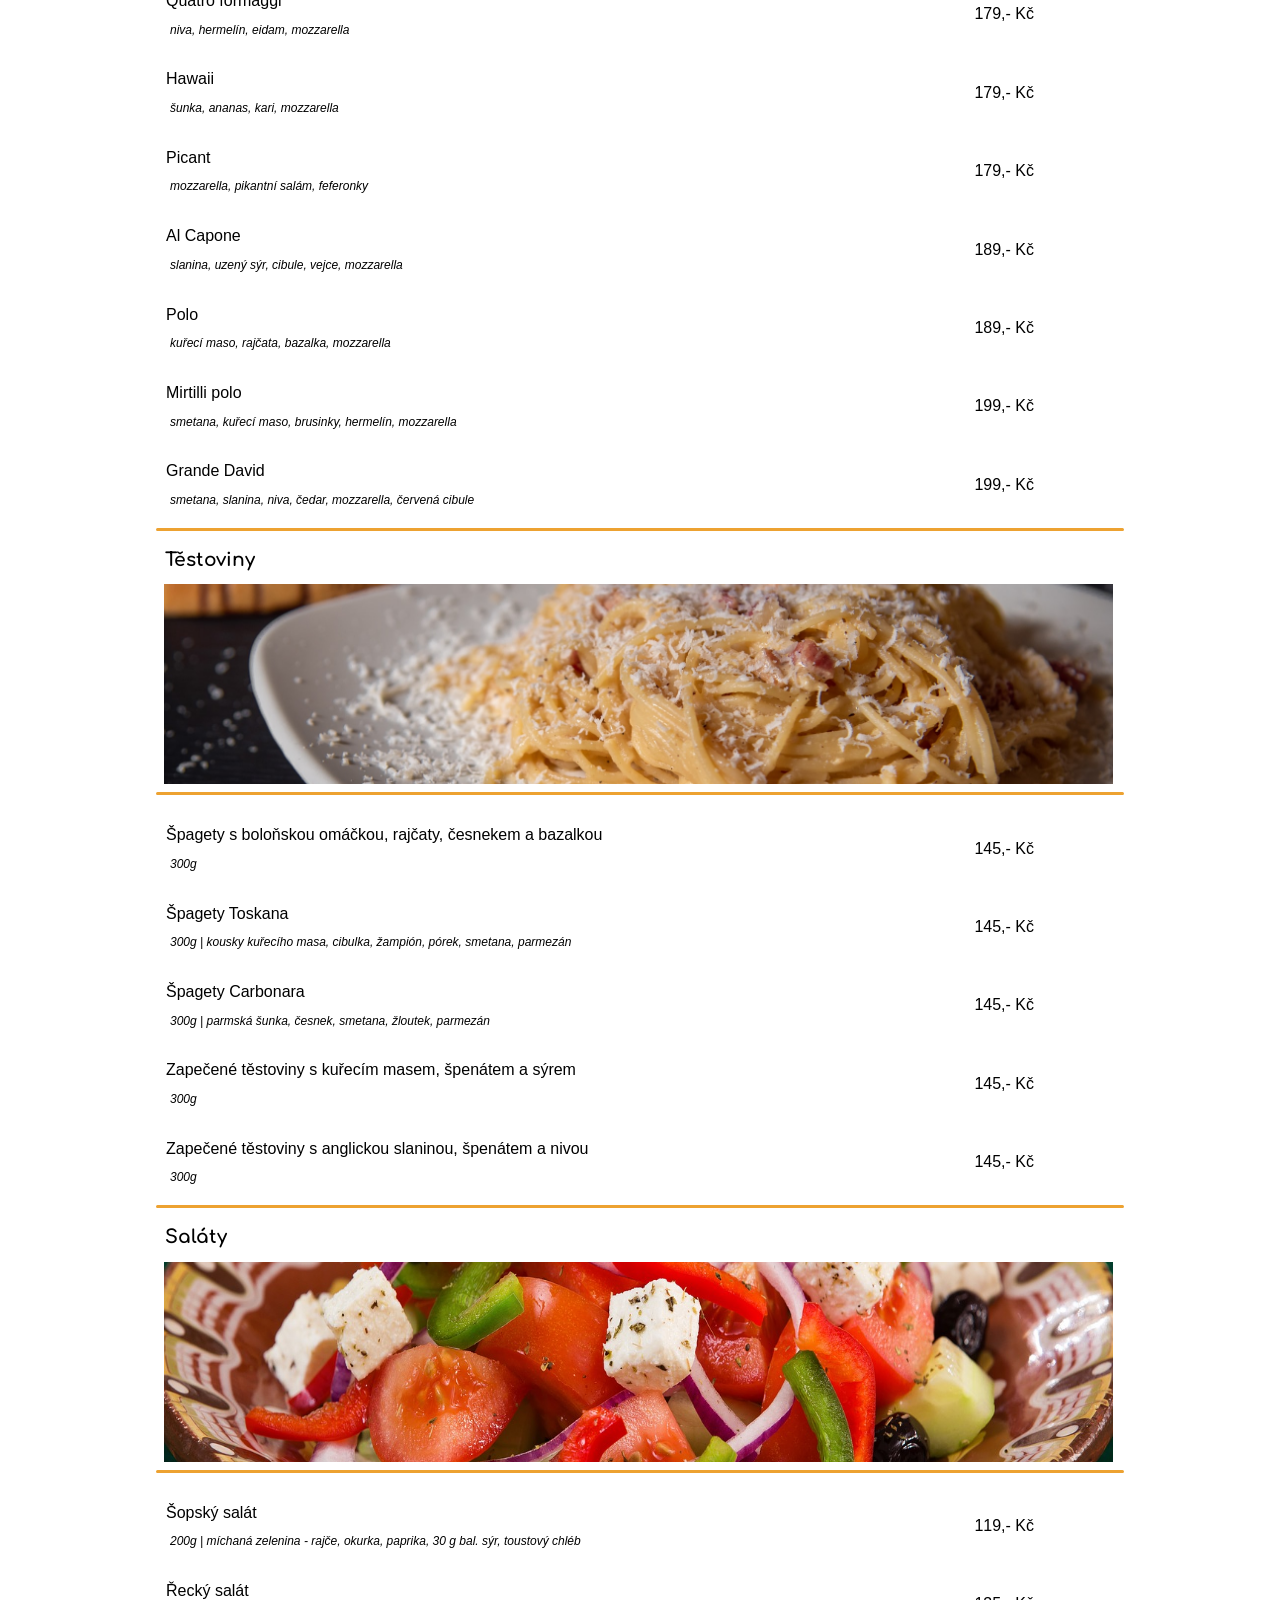
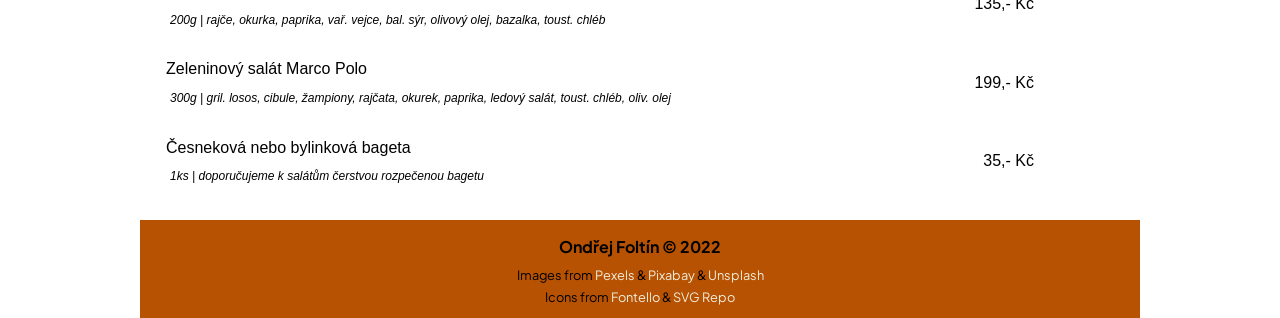
<file: jidelni-listek.html>
<!DOCTYPE html>
<html lang="cs">
<head>
    <meta charset="UTF-8">
    <meta http-equiv="X-UA-Compatible" content="IE=edge">
    <meta name="viewport" content="width=device-width, initial-scale=1.0">
    <link rel="icon" type="image/x-icon" href="logo.svg">
    <link rel="stylesheet" href="style.css">
    <link rel="stylesheet" href="listky-rozlozeni.css">
    <link rel="stylesheet" href="listky-style.css">
    <script type="text/javascript" src="zabak.js"></script>
    <title>Jídelní lístek - Pepého Restaurant</title>
</head>
<body>
    <div id="container">
        <header>
            <h1> <span><img id="logo" src="logo.svg" alt="Logo"></span><span><div id="vyvolej-pepeho" onclick="pepe()">Pepého</div> Restaurant</span></h1>
            <div id="pepe">
                <img src="imgs/pepezabicka.png" title="Pepe The Žabák" alt="Pepe The Žabák">
            </div>
        </header>

    <nav id="menu">
        <div class="menu-item">
            <a class="icon-home" href="index.html">Úvod</a>
        </div>
        <div class="menu-item">
            <a class="icon-food" href="jidelni-listek.html">Jídelní lístek</a>
            <div class="menu-subitem">
                <a href="jidelni-listek.html#predkrmy">Předkrmy</a>
                <a href="jidelni-listek.html#polevky">Polévky</a>
                <a href="jidelni-listek.html#bezmasa">Bezmasá</a>
                <a href="jidelni-listek.html#kureci">Kuřecí</a>
                <a href="jidelni-listek.html#veprove">Vepřové</a>
                <a href="jidelni-listek.html#hovezi">Hovězí</a>
                <a href="jidelni-listek.html#pizza">Pizza</a>
                <a href="jidelni-listek.html#testoviny">Těstoviny</a>
                <a href="jidelni-listek.html#salaty">Saláty</a>
            </div>
        </div>
        <div class="menu-item">
            <a class="icon-drink" href="napojovy-listek.html">Nápoje</a>
            <div class="menu-subitem">
                <a href="napojovy-listek.html#vody">Vody</a>
                <a href="napojovy-listek.html#dzusy">Džusy</a>
                <a href="napojovy-listek.html#tocene">Točené</a>
                <a href="napojovy-listek.html#nealko">Nealko</a>
                <a href="napojovy-listek.html#kavacaj">Káva a čaj</a>
                <a href="napojovy-listek.html#alko">Alkohol</a>
            </div>
        </div>
        <div class="menu-item">
            <a class="icon-dessert" href="dezerty.html">Dezerty</a>
        </div>
        <div class="menu-item">
            <a class="icon-camera" href="fotogalerie.html">Fotogalerie</a>
        </div>
        <div class="menu-item">
            <a class="icon-group" href="kontakt.html">Kontakty</a>
        </div>
    </nav>

    <aside>
        <div class="bocni-menu">
            <a href="#predkrmy">Předkrmy</a>
            <a href="#polevky">Polévky</a>
            <a href="#bezmasa">Bezmasá</a>
            <a href="#kureci">Kuřecí</a>
            <a href="#veprove">Vepřové</a>
            <a href="#hovezi">Hovězí</a>
            <a href="#pizza">Pizza</a>
            <a href="#testoviny">Těstoviny</a>
            <a href="#salaty">Saláty</a>
    </div>
    <div class="horni-menu">
        <a href="#predkrmy">Předkrmy</a>
        <a href="#polevky">Polévky</a>
        <a href="#bezmasa">Bezmasá</a>
        <a href="#kureci">Kuřecí</a>
        <a href="#veprove">Vepřové</a>
        <a href="#hovezi">Hovězí</a>
        <a href="#pizza">Pizza</a>
        <a href="#testoviny">Těstoviny</a>
        <a href="#salaty">Saláty</a>
    </div>
    <div class="line"></div>
    <br>
    </aside>

    <main>
        <h2>Jídelní lístek</h2>
        <div class="line"></div>

        <h3 id="predkrmy">Předkrmy</h3>
        <div class="foto">
            <img src="imgs/jidelni/pexels-ahmed-rabea-4559174.jpg" alt="">
            </div>
        <div class="line"></div>
        <table>
            <tr>
                <td class="jidlo">Pikantní křídla</td>
                <td class="cena" rowspan="2">79</td>
            </tr>
            <tr>
                <td class="detail">8ks | grilované kuřecí křidýlka s jemnou medovou pikantní omáčkou</td>
            </tr>
        </table>
        <table>
            <tr>
                <td class="jidlo">Toast "THALIE"</td>
                <td class="cena" rowspan="2">69</td>
            </tr>
            <tr>
                <td class="detail">toast, ananas, smetana, pražská šunka, eidamský sýr (alergeny 1, 7)</td>
            </tr>
        </table>
        <table>
            <tr>
                <td class="jidlo">Toast "PIKANT"</td>
                <td class="cena" rowspan="2">69</td>
            </tr>
            <tr>
                <td class="detail"> topinka, vepřová kýta, zelenina, kečup, chilli, eidamský sýr (alergeny 1, 7)</td>
            </tr>
        </table>
        <table>
            <tr>
                <td class="jidlo">Masový talířek, zeleninová obloha, křen, hořčice</td>
                <td class="cena" rowspan="2">149</td>
            </tr>
            <tr>
                <td class="detail">šunka, angl, slanina, krkovička, uzený jazyk</td>
            </tr>
        </table>
        <br>

        <div class="line"></div>
        <h3 id="polevky">Polévky</h3>
        <div class="foto">
            <img src="imgs/jidelni/potato-soup-g308ad177a_1280.jpg" alt="Pixabay">
            </div>
        <div class="line"></div>

        <table class="jidla">
            <tr>
                <td class="jidlo">Hovězí vývar s nudlemi, masem a zeleninou</td>
                <td class="cena" rowspan="1">45</td>
            </tr>
            <tr>
                <td class="jidlo">Staročeská česnečka s krutóny, sýrem a šunkou</td>
                <td class="cena" rowspan="1">45</td>
            </tr>
            <tr>
                <td class="jidlo">Frankfurtská s párkem</td>
                <td class="cena" rowspan="1">45</td>
            </tr>
        </table>

        <div class="line"></div>
        <h3 id="bezmasa">Bezmasá jídla</h3>
        <div class="foto">
            <img src="imgs/jidelni/elena-leya-eoY3mnZTJmY-unsplash.jpg" alt="Nenašel jsem smažák, tak něco podobnýho tomu | Photo by Elena Leya on Unsplash">
            </div>
        <div class="line"></div>

        <table>
            <tr>
                <td class="jidlo">Smažený sýr eidam</td>
                <td class="cena" rowspan="2">135</td>
            </tr>
            <tr>
                <td class="detail">120g | s bramborem/americké brambory/hranolky/krokety + domací tatarka</td>
            </tr>
        </table>
        <table>
            <tr>
                <td class="jidlo">SMAŽÁK SPECIÁL</td>
                <td class="cena" rowspan="2">185</td>
            </tr>
            <tr>
                <td class="detail">160g | smažený čedar s bramborem/americké brambory/hranolky/krokety + domací tatarka</td>
            </tr>
        </table>
        <table>
            <tr>
                <td class="jidlo">Borůvkové kynuté knedlíky</td>
                <td class="cena" rowspan="2">115</td>
            </tr>
            <tr>
                <td class="detail">250g | domácí šlehačka a čokoláda</td>
            </tr>
        </table>
        <table>
            <tr>
                <td class="jidlo">Jahodové tvarohové knedlíky</td>
                <td class="cena" rowspan="2">125</td>
            </tr>
            <tr>
                <td class="detail">180g | domácí šlehačka a čokoláda</td>
            </tr>
        </table>


        <br>

        <div class="line"></div>
        <h3 id="kureci">Kuřecí</h3>
        <div class="foto">
            <img src="imgs/jidelni/leo-roza-P_z_xlMGuEk-unsplash.jpg" alt="Photo by Léo Roza on Unsplash">
            </div>
        <div class="line"></div>

        <table>
            <tr>
                <td class="jidlo">Kuřecí RIZOTO se zeleninou</td>
                <td class="cena" rowspan="2">125</td>
            </tr>
            <tr>
                <td class="detail">250g | sýr, okurka a červená řepa</td>
            </tr>
        </table>
        <table>
            <tr>
                <td class="jidlo">Italské GNOCCHI </td>
                <td class="cena" rowspan="2">125</td>
            </tr>
            <tr>
                <td class="detail">250g | kuřecí maso, listový špenát, česnek a sýr</td>
            </tr>
        </table>
        <table>
            <tr>
                <td class="jidlo">Pikantní kuřecí steak</td>
                <td class="cena" rowspan="2">220</td>
            </tr>
            <tr>
                <td class="detail">150g |  pikantní rajčatová omáčka, anglická slanina a mozzarella</td>
            </tr>
        </table>
        <table>
            <tr>
                <td class="jidlo">Smažený kuřecí řízek</td>
                <td class="cena" rowspan="2">189</td>
            </tr>
            <tr>
                <td class="detail">150g | s bramborem/americké brambory/hranolky/krokety</td>
            </tr>
        </table>
        <table>
            <tr>
                <td class="jidlo">Kuřecí kapsička</td>
                <td class="cena" rowspan="2">189</td>
            </tr>
            <tr>
                <td class="detail">150g | plněná angl. slaninou, mozzarelou, vajíčkem a bylinkami</td>
            </tr>
        </table>

        <br>

        <div class="line"></div>
        <h3 id="veprove">Vepřové</h3>
        <div class="foto">
            <img src="imgs/jidelni/flesh-g6df531151_1920.jpg" alt="Pixabay">
            </div>
        <div class="line"></div>

        <table>
            <tr>
                <td class="jidlo">Smažená vepřová kapsa „ mistra Salieriho“</td>
                <td class="cena" rowspan="2">169</td>
            </tr>
            <tr>
                <td class="detail">150g | vepřová kotleta, salám, sýr, žampióny</td>
            </tr>
        </table>
        <table>
            <tr>
                <td class="jidlo">Special - Maďarská panenka s pepřovou omáčkou</td>
                <td class="cena" rowspan="2">195</td>
            </tr>
            <tr>
                <td class="detail">200g | špikovaná čabajskou klobáskou a opékaná na grilu</td>
            </tr>
        </table>
        <table>
            <tr>
                <td class="jidlo">Katův šleh</td>
                <td class="cena" rowspan="2">209</td>
            </tr>
            <tr>
                <td class="detail">300g | vepřové nudličky, cibule a paprika, bramboráčky</td>
            </tr>
        </table>
        <table>
            <tr>
                <td class="jidlo">Medvědí tlapa</td>
                <td class="cena" rowspan="2">209</td>
            </tr>
            <tr>
                <td class="detail">300g | vepřová krkovice, hořčice, křen</td>
            </tr>
        </table>

        <br>

        <div class="line"></div>
        <h3 id="hovezi">Hovězí</h3>
        <div class="foto">
            <img src="imgs/jidelni/pexels-kasumi-loffler-3535383.jpg" alt="Pexels - Kasumi Loffler">
            </div>
        <div class="line"></div>
    
        <table>
            <tr>
                <td class="jidlo">SVÍČKOVÁ NA SMETANĚ, houskový knedlík</td>
                <td class="cena" rowspan="2">189</td>
            </tr>
            <tr>
                <td class="detail">150g | brusinky, domácí šlehačka </td>
            </tr>
        </table>
        <table>
            <tr>
                <td class="jidlo">Hovězí nudličky Stroganov</td>
                <td class="cena" rowspan="2">219</td>
            </tr>
            <tr>
                <td class="detail">150g | hovězí svíčková, žampióny, steril. okurek, kečup, smetana</td>
            </tr>
        </table>
        <table>
            <tr>
                <td class="jidlo">Special - BIFTEK „Kmotr“</td>
                <td class="cena" rowspan="2">219</td>
            </tr>
            <tr>
                <td class="detail">339g | grilovaná hovězí svíčková s opečenou anglickou slaninou, sázeným vejcem, česnekovou omáčkou</td>
            </tr>
        </table>

        <br>

        <div class="line"></div>
        <h3 id="pizza">Pizza</h3>
        <div class="foto">
            <img src="imgs/jidelni/vitalii-chernopyskyi-Oxb84ENcFfU-unsplash (1).jpg" alt="Photo by Vitalii Chernopyskyi on Unsplash">
            </div>
        <div class="line"></div>

        <table>
            <tr>
                <td class="jidlo">Margharita</td>
                <td class="cena" rowspan="2">139</td>
            </tr>
            <tr>
                <td class="detail">mozzarela, bazalka, rajčata</td>
            </tr>
        </table>
        <table>
            <tr>
                <td class="jidlo">Prosciutto</td>
                <td class="cena" rowspan="2">159</td>
            </tr>
            <tr>
                <td class="detail">šunka, mozzarela</td>
            </tr>
        </table>
        <table>
            <tr>
                <td class="jidlo">Mafia</td>
                <td class="cena" rowspan="2">169</td>
            </tr>
            <tr>
                <td class="detail">salám, kukuřice, cibule, mozzarella</td>
            </tr>
        </table>
        <table>
            <tr>
                <td class="jidlo">Quatro formaggi</td>
                <td class="cena" rowspan="2">179</td>
            </tr>
            <tr>
                <td class="detail">niva, hermelín, eidam, mozzarella</td>
            </tr>
        </table>
        <table>
            <tr>
                <td class="jidlo">Hawaii</td>
                <td class="cena" rowspan="2">179</td>
            </tr>
            <tr>
                <td class="detail">šunka, ananas, kari, mozzarella</td>
            </tr>
        </table>
        <table>
            <tr>
                <td class="jidlo">Picant</td>
                <td class="cena" rowspan="2">179</td>
            </tr>
            <tr>
                <td class="detail">mozzarella, pikantní salám, feferonky</td>
            </tr>
        </table>
        <table>
            <tr>
                <td class="jidlo">Al Capone</td>
                <td class="cena" rowspan="2">189</td>
            </tr>
            <tr>
                <td class="detail">slanina, uzený sýr, cibule, vejce, mozzarella

                </td>
            </tr>
        </table>
        <table>
            <tr>
                <td class="jidlo">Polo</td>
                <td class="cena" rowspan="2">189</td>
            </tr>
            <tr>
                <td class="detail">kuřecí maso, rajčata, bazalka, mozzarella</td>
            </tr>
        </table>
        <table>
            <tr>
                <td class="jidlo">Mirtilli polo</td>
                <td class="cena" rowspan="2">199</td>
            </tr>
            <tr>
                <td class="detail">smetana, kuřecí maso, brusinky, hermelín, mozzarella</td>
            </tr>
        </table>
        <table>
            <tr>
                <td class="jidlo">Grande David</td>
                <td class="cena" rowspan="2">199</td>
            </tr>
            <tr>
                <td class="detail">smetana, slanina, niva, čedar, mozzarella, červená cibule</td>
            </tr>
        </table>

        <br>

        <div class="line"></div>
        <h3 id="testoviny">Těstoviny</h3>
        <div class="foto">
            <img src="imgs/jidelni/zoran-borojevic--5FECW242og-unsplash.jpg" alt="Photo by Zoran Borojevic on Unsplash">
            </div>
        <div class="line"></div>

        <table>
            <tr>
                <td class="jidlo">Špagety s boloňskou omáčkou, rajčaty, česnekem a bazalkou</td>
                <td class="cena" rowspan="2">145</td>
            </tr>
            <tr>
                <td class="detail">300g</td>
            </tr>
        </table>
        <table>
            <tr>
                <td class="jidlo">Špagety Toskana</td>
                <td class="cena" rowspan="2">145</td>
            </tr>
            <tr>
                <td class="detail">300g | kousky kuřecího masa, cibulka, žampión, pórek, smetana, parmezán</td>
            </tr>
        </table>
        <table>
            <tr>
                <td class="jidlo">Špagety Carbonara</td>
                <td class="cena" rowspan="2">145</td>
            </tr>
            <tr>
                <td class="detail">300g | parmská šunka, česnek, smetana, žloutek, parmezán</td>
            </tr>
        </table>
        <table>
            <tr>
                <td class="jidlo">Zapečené těstoviny s kuřecím masem, špenátem a sýrem</td>
                <td class="cena" rowspan="2">145</td>
            </tr>
            <tr>
                <td class="detail">300g</td>
            </tr>
        </table>
        <table>
            <tr>
                <td class="jidlo">Zapečené těstoviny s anglickou slaninou, špenátem a nivou</td>
                <td class="cena" rowspan="2">145</td>
            </tr>
            <tr>
                <td class="detail">300g</td>
            </tr>
        </table>

        <br>

        <div class="line"></div>
        <h3 id="salaty">Saláty</h3>
        <div class="foto">
            <img src="imgs/jidelni/food-g10b7a765e_1280.jpg" alt="Pixabay">
            </div>
        <div class="line"></div>

        <table>
            <tr>
                <td class="jidlo">Šopský salát</td>
                <td class="cena" rowspan="2">119</td>
            </tr>
            <tr>
                <td class="detail">200g | míchaná zelenina - rajče, okurka, paprika, 30 g bal. sýr, toustový chléb</td>
            </tr>
        </table>
        <table>
            <tr>
                <td class="jidlo">Řecký salát</td>
                <td class="cena" rowspan="2">135</td>
            </tr>
            <tr>
                <td class="detail">200g | rajče, okurka, paprika, vař. vejce, bal. sýr, olivový olej, bazalka, toust. chléb</td>
            </tr>
        </table>
        <table>
            <tr>
                <td class="jidlo">Zeleninový salát Marco Polo</td>
                <td class="cena" rowspan="2">199</td>
            </tr>
            <tr>
                <td class="detail">300g | gril. losos, cibule, žampiony, rajčata, okurek, paprika, ledový salát, toust. chléb, oliv. olej</td>
            </tr>
        </table>
        <table>
            <tr>
                <td class="jidlo">Česneková nebo bylinková bageta</td>
                <td class="cena" rowspan="2">35</td>
            </tr>
            <tr>
                <td class="detail">1ks | doporučujeme k salátům čerstvou rozpečenou bagetu</td>
            </tr>
        </table>
        <br>
    </main>
    
    <footer>
        <p id="autor"><b>Ondřej Foltín &copy; 2022</b></p>
        <p class="info">Images from <a href="https://www.pexels.com/cs-cz" target="_blank">Pexels</a> & <a
                href="https://pixabay.com/" target="_blank">Pixabay</a> & <a href="https://unsplash.com/"
                target="_blank">Unsplash</a></p>
        <p class="info">Icons from <a href="https://fontello.com" target="_blank">Fontello</a> & <a
                href="https://www.svgrepo.com" target="_blank">SVG Repo</a></p>
    </footer>
</div>
</body>
</html>
</file>
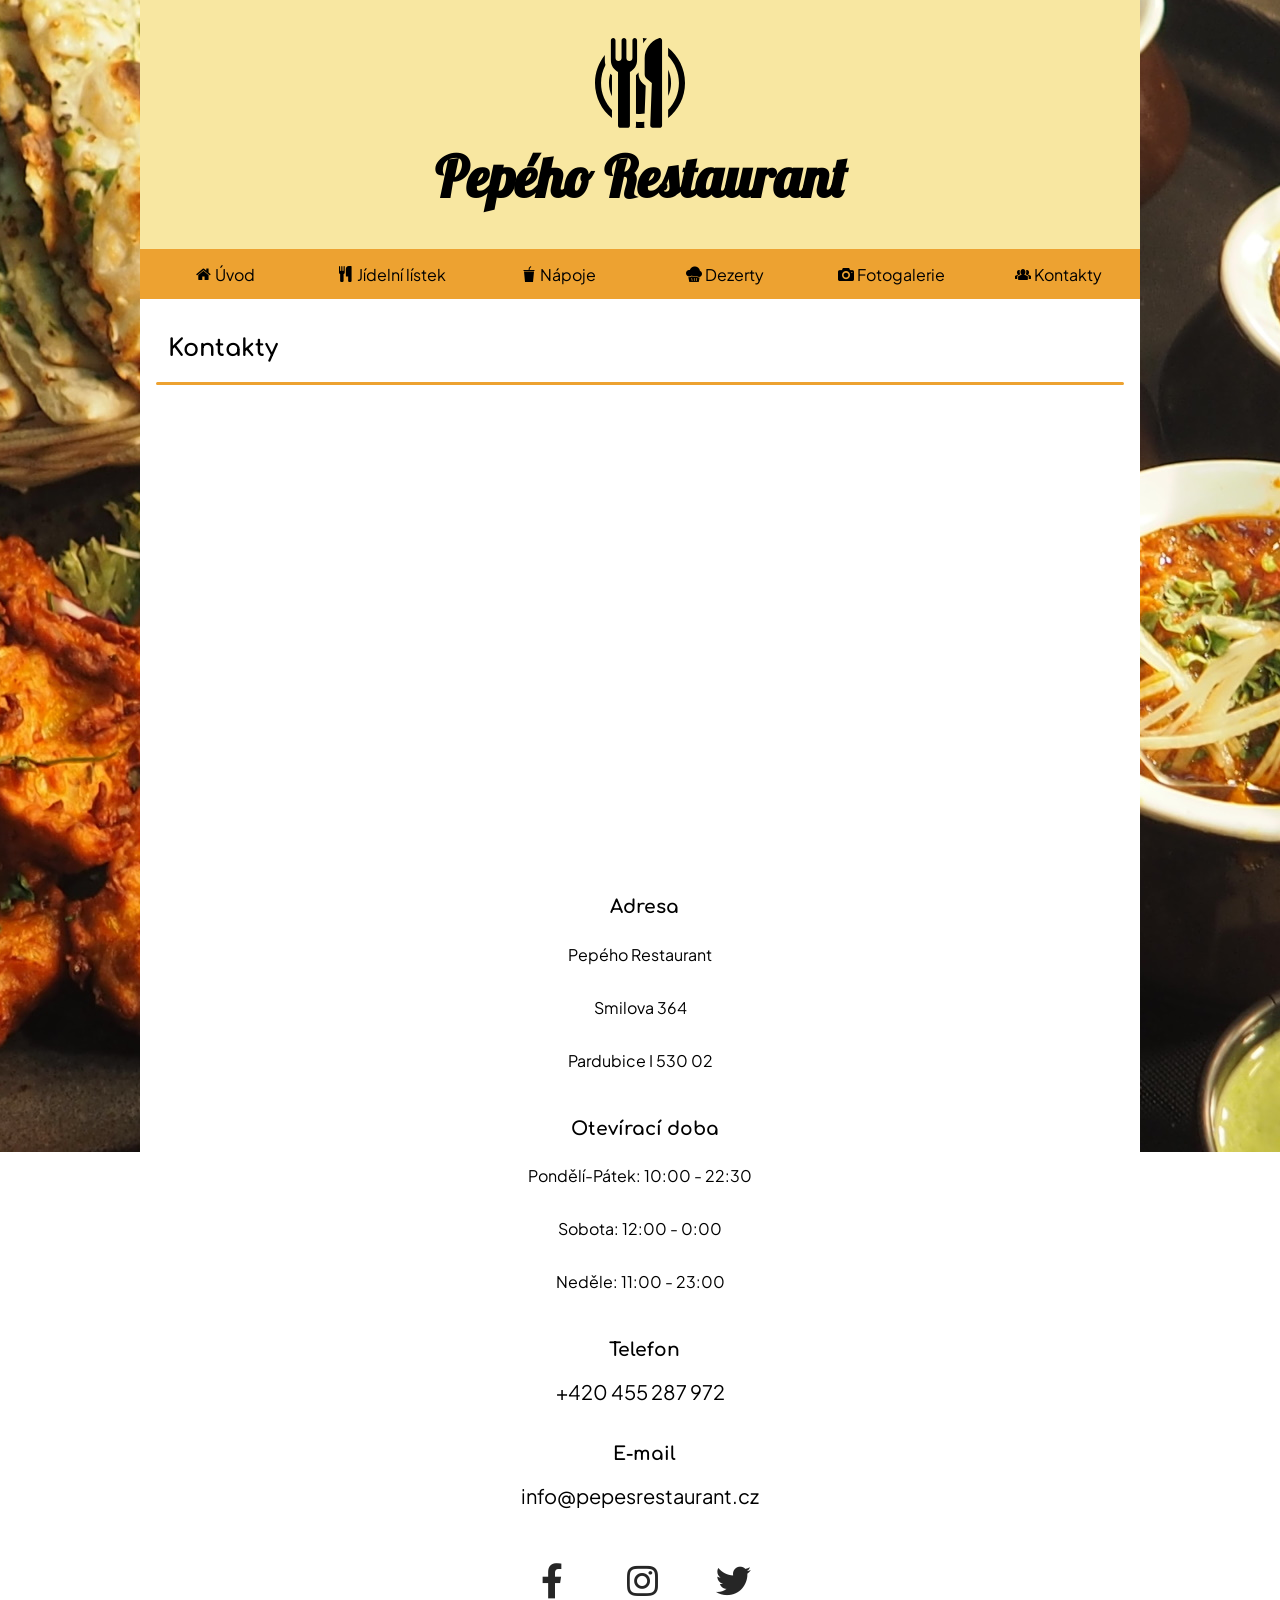
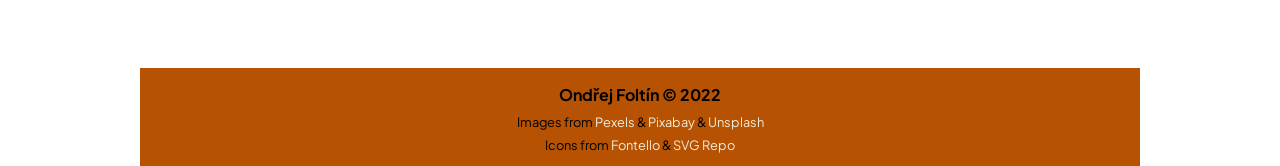
<file: kontakt.html>
<!DOCTYPE html>
<html lang="cs">

<head>
    <meta charset="UTF-8">
    <meta http-equiv="X-UA-Compatible" content="IE=edge">
    <meta name="viewport" content="width=device-width, initial-scale=1.0">
    <link rel="icon" type="image/x-icon" href="logo.svg">
    <link rel="stylesheet" href="style.css">
    <link rel="stylesheet" href="kontakt.css">
    <link rel="stylesheet" href="https://use.fontawesome.com/releases/v5.6.3/css/all.css"
        integrity="sha384-UHRtZLI+pbxtHCWp1t77Bi1L4ZtiqrqD80Kn4Z8NTSRyMA2Fd33n5dQ8lWUE00s/" crossorigin="anonymous">
    <script type="text/javascript" src="zabak.js"></script>
    <title>Kontakt - Pepého Restaurant</title>
</head>

<body>
    <div id="container">
        <header>
            <h1> <span><img id="logo" src="logo.svg" alt="Logo"></span><span><div id="vyvolej-pepeho" onclick="pepe()">Pepého</div> Restaurant</span></h1>
            <div id="pepe">
                <img src="imgs/pepezabicka.png" title="Pepe The Žabák" alt="Pepe The Žabák">
            </div>
        </header>

        <nav id="menu">
            <div class="menu-item">
                <a class="icon-home" href="index.html">Úvod</a>
            </div>
            <div class="menu-item">
                <a class="icon-food" href="jidelni-listek.html">Jídelní lístek</a>
                <div class="menu-subitem">
                    <a href="jidelni-listek.html#predkrmy">Předkrmy</a>
                    <a href="jidelni-listek.html#polevky">Polévky</a>
                    <a href="jidelni-listek.html#bezmasa">Bezmasá</a>
                    <a href="jidelni-listek.html#kureci">Kuřecí</a>
                    <a href="jidelni-listek.html#veprove">Vepřové</a>
                    <a href="jidelni-listek.html#hovezi">Hovězí</a>
                    <a href="jidelni-listek.html#pizza">Pizza</a>
                    <a href="jidelni-listek.html#testoviny">Těstoviny</a>
                    <a href="jidelni-listek.html#salaty">Saláty</a>
                </div>
            </div>
            <div class="menu-item">
                <a class="icon-drink" href="napojovy-listek.html">Nápoje</a>
                <div class="menu-subitem">
                    <a href="napojovy-listek.html#vody">Vody</a>
                    <a href="napojovy-listek.html#dzusy">Džusy</a>
                    <a href="napojovy-listek.html#tocene">Točené</a>
                    <a href="napojovy-listek.html#nealko">Nealko</a>
                    <a href="napojovy-listek.html#kavacaj">Káva a čaj</a>
                    <a href="napojovy-listek.html#alko">Alkohol</a>
                </div>
            </div>
            <div class="menu-item">
                <a class="icon-dessert" href="dezerty.html">Dezerty</a>
            </div>
            <div class="menu-item">
                <a class="icon-camera" href="fotogalerie.html">Fotogalerie</a>
            </div>
            <div class="menu-item">
                <a class="icon-group" href="kontakt.html">Kontakty</a>
            </div>
        </nav>

        <main>
            <h2>Kontakty</h2>
            <div class="line"></div>
            <br>
            <div id="mapa">
                <iframe
                    src="https://www.google.com/maps/embed?pb=!1m18!1m12!1m3!1d906.0749672870476!2d15.77191637618768!3d50.03446137656109!2m3!1f0!2f0!3f0!3m2!1i1024!2i768!4f13.1!3m3!1m2!1s0x0%3A0xb8983597e512b598!2zNTDCsDAyJzAzLjgiTiAxNcKwNDYnMjEuMiJF!5e0!3m2!1scs!2scz!4v1653298250759!5m2!1scs!2scz"
                    width="600" height="450" style="border:0;" allowfullscreen="" loading="lazy"
                    referrerpolicy="no-referrer-when-downgrade"></iframe>
            </div>
            <div id="kontakty">
                <section id="adresa">
                    <h3>Adresa</h3>
                    <p>Pepého Restaurant</p>
                    <p>Smilova 364</p>
                    <p>Pardubice I 530 02</p>
                </section>
                <section id="doba">
                    <h3>Otevírací doba</h3>
                    <p>Pondělí-Pátek: 10:00 - 22:30</p>
                    <p>Sobota: 12:00 - 0:00</p>
                    <p>Neděle: 11:00 - 23:00</p>
                </section>
                <section id="tel">
                    <h3>Telefon</h3>
                    <a href="tel:+420455287972">+420 455 287 972</a>
                </section>
                <section id="email">
                    <h3>E-mail</h3>
                    <a href="mailto:info@pepesrestaurant.cz">info@pepesrestaurant.cz</a>
                </section>
                <section id="socialnisite">
                    <ul>
                        <li>
                          <a href="https://www.facebook.com" target="_blank" >
                            <i class="fab fa-facebook-f icon"></i></a>
                        </li>
                        <li>
                          <a href="https://www.instagram.com" target="_blank"><i class="fab fa-instagram icon"></i></a>
                        </li>
                        <li>
                          <a href="https://twitter.com" target="_blank" ><i class="fab fa-twitter icon"></i></a></li>
                      </ul>
                </section>
                <section>
                    
                </section>
            </div>

        </main>

        <footer>
            <p id="autor"><b>Ondřej Foltín &copy; 2022</b></p>
            <p class="info">Images from <a href="https://www.pexels.com/cs-cz" target="_blank">Pexels</a> & <a
                    href="https://pixabay.com/" target="_blank">Pixabay</a> & <a href="https://unsplash.com/"
                    target="_blank">Unsplash</a></p>
            <p class="info">Icons from <a href="https://fontello.com" target="_blank">Fontello</a> & <a
                    href="https://www.svgrepo.com" target="_blank">SVG Repo</a></p>
        </footer>
    </div>
</body>

</html>
</file>
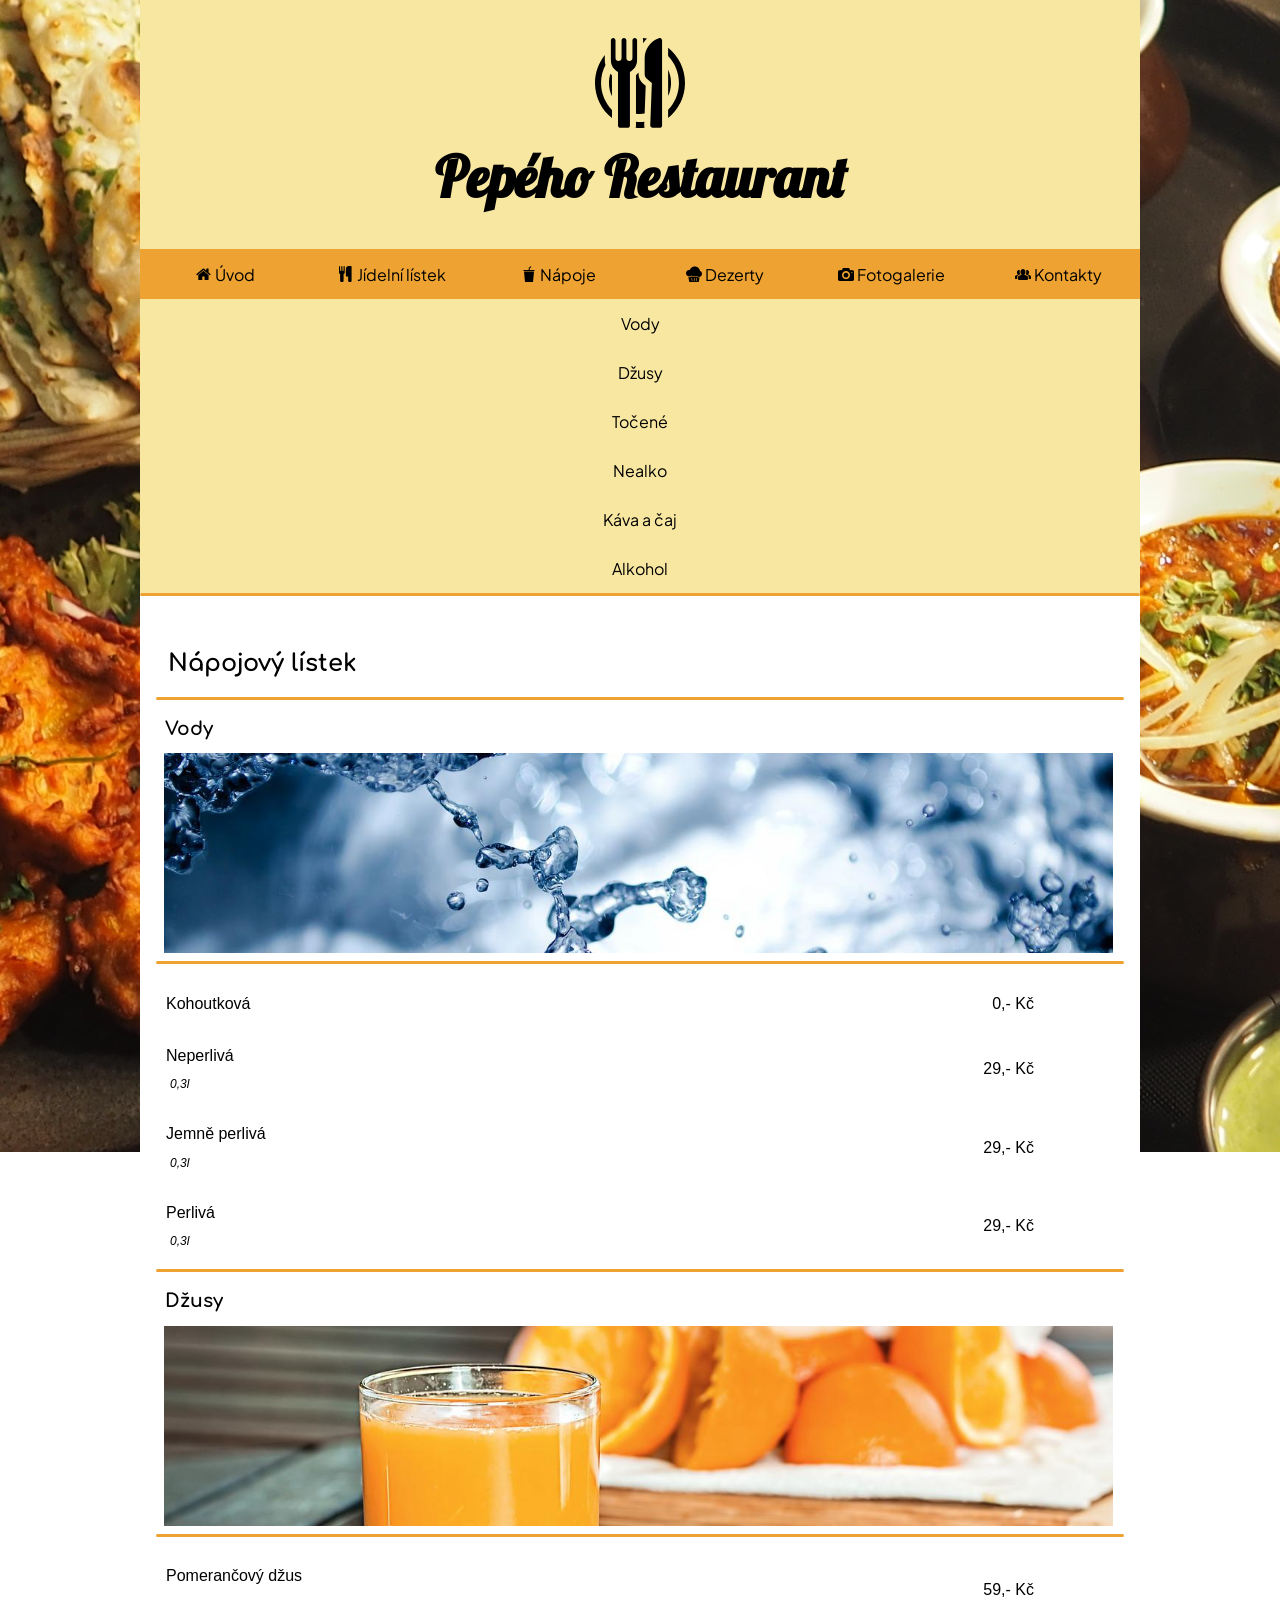
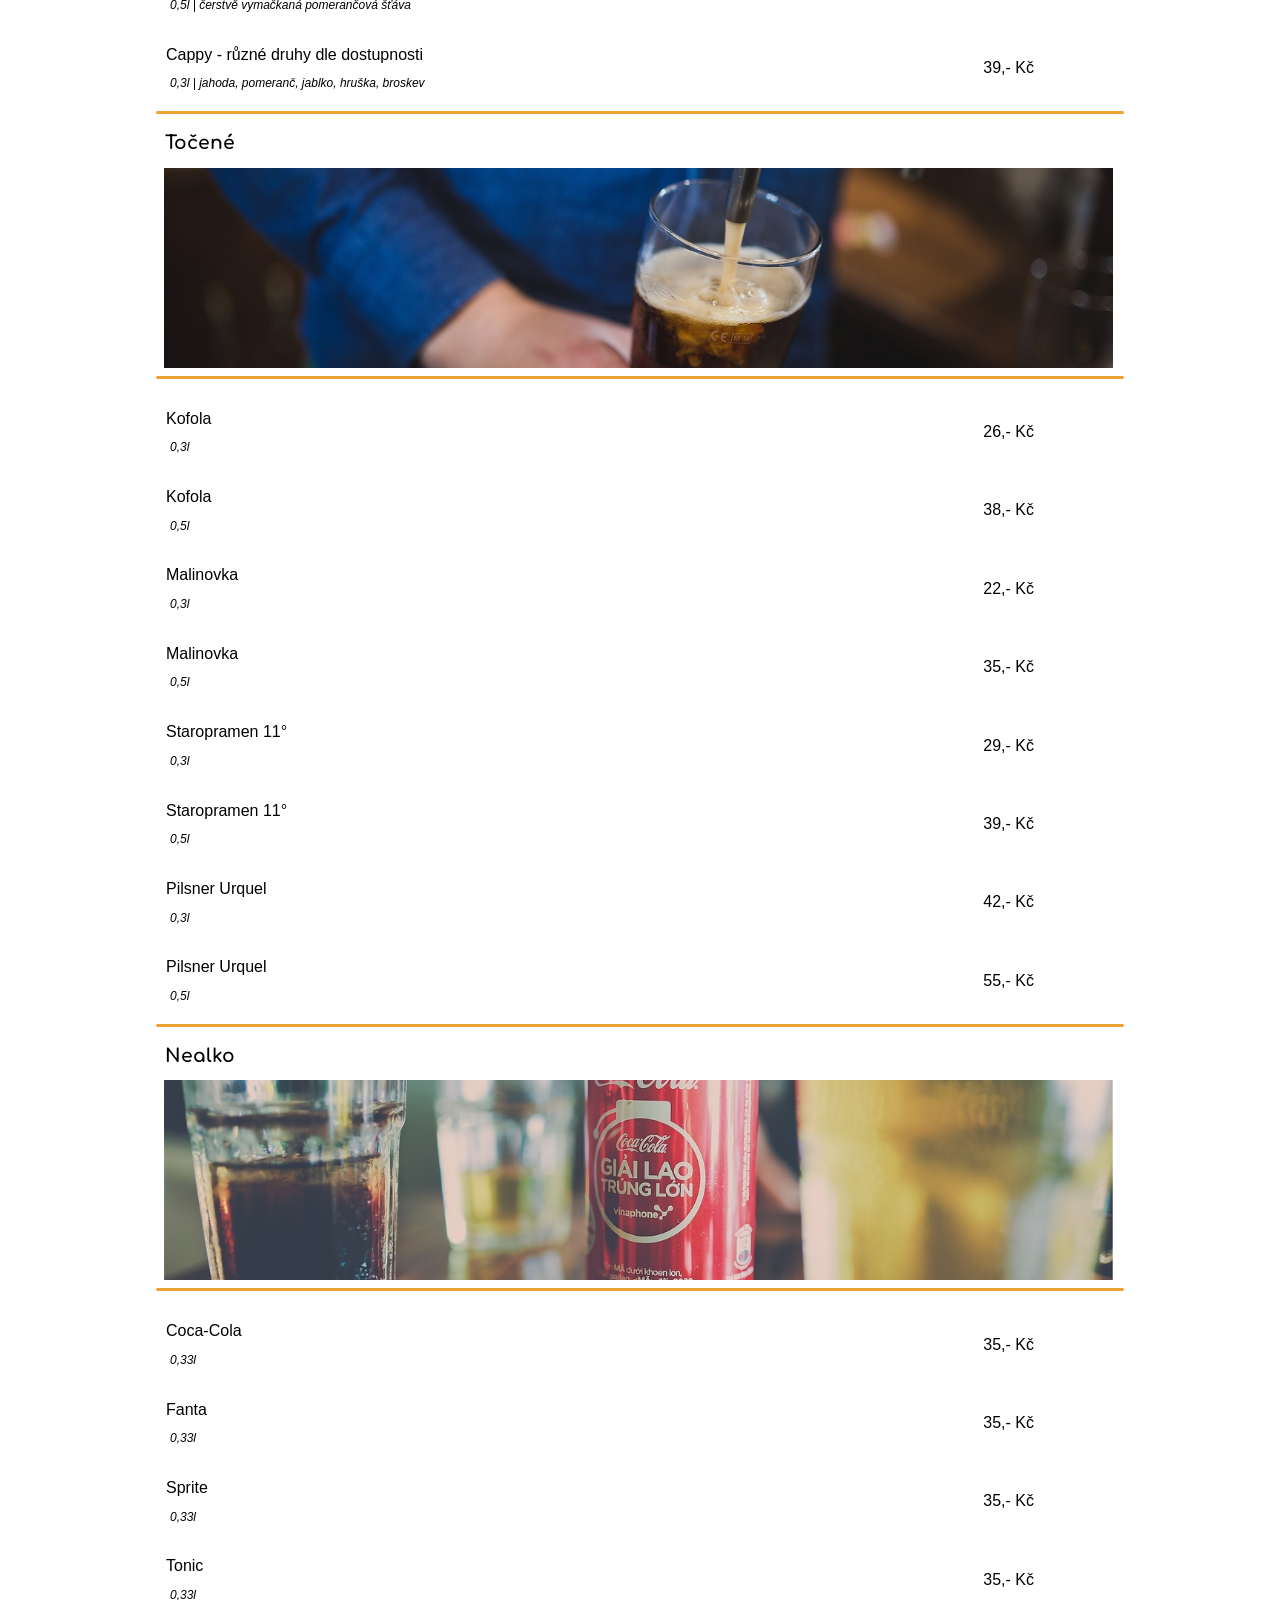
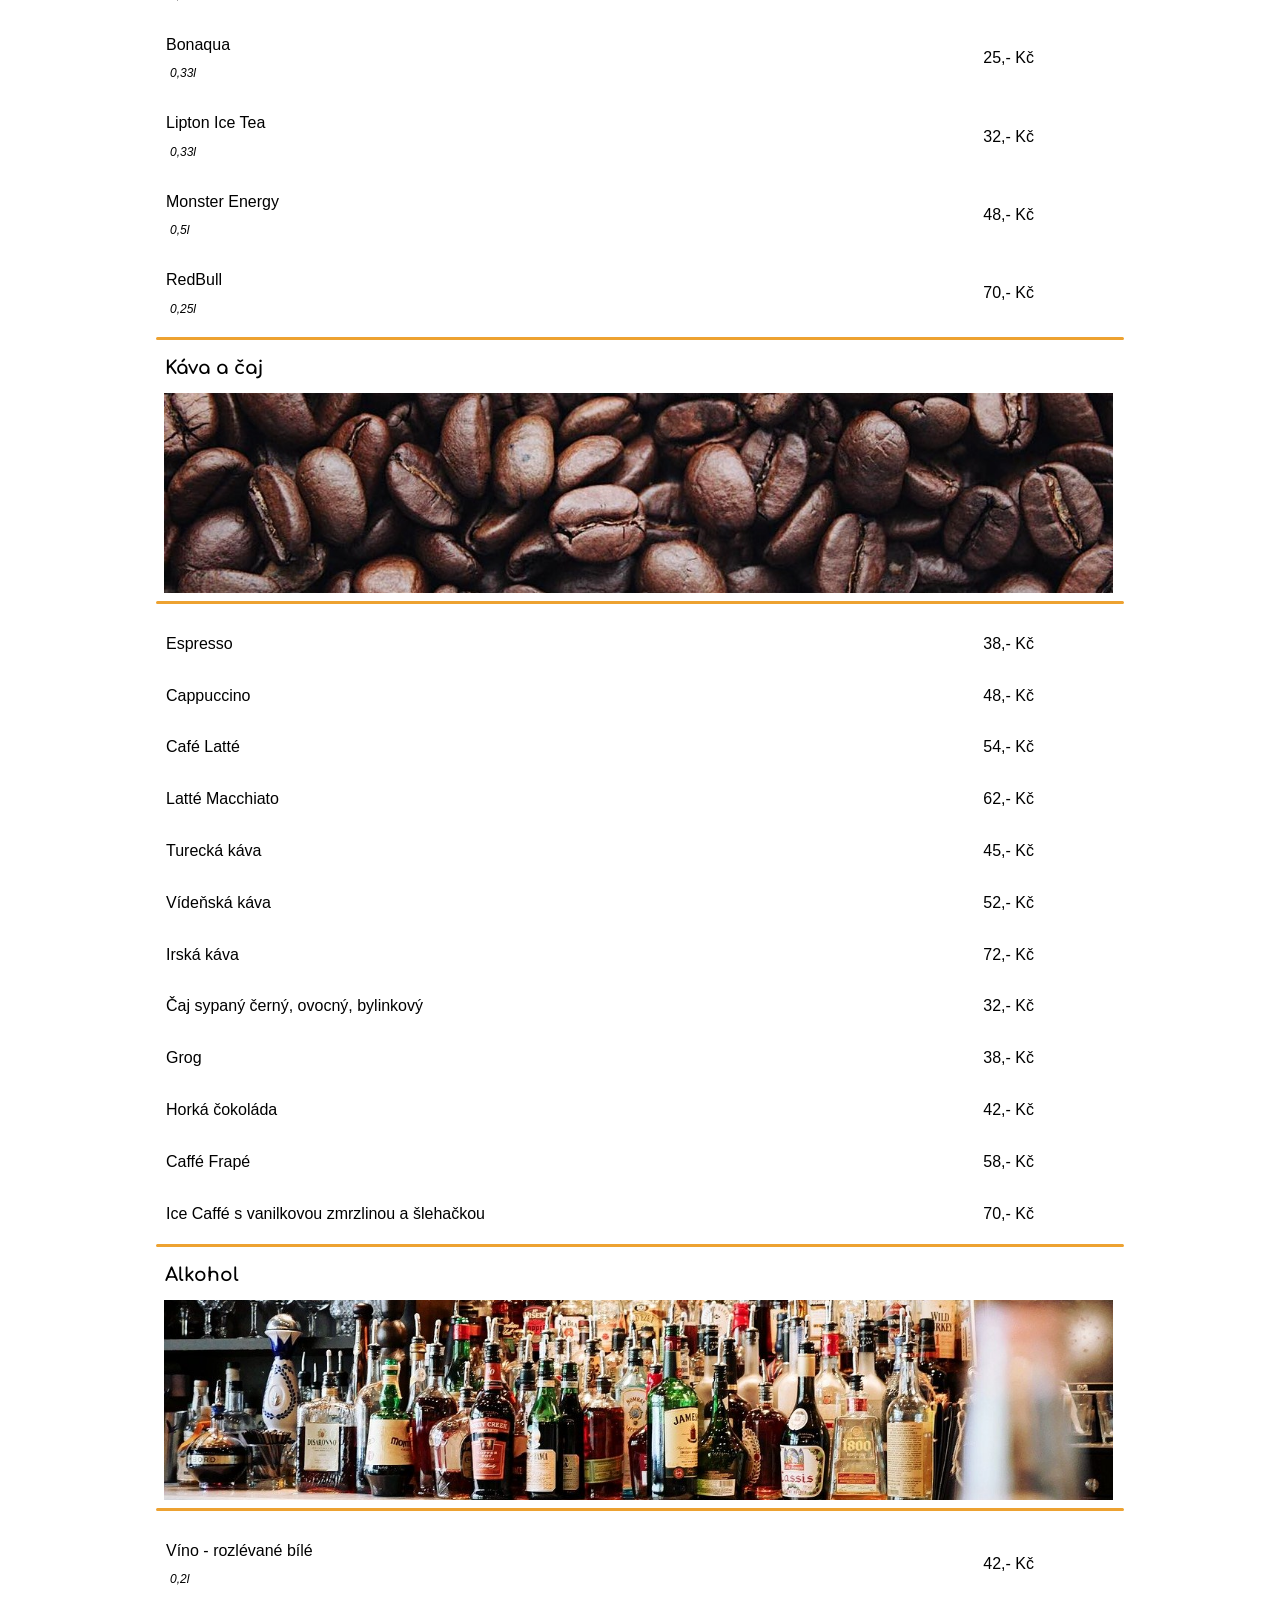
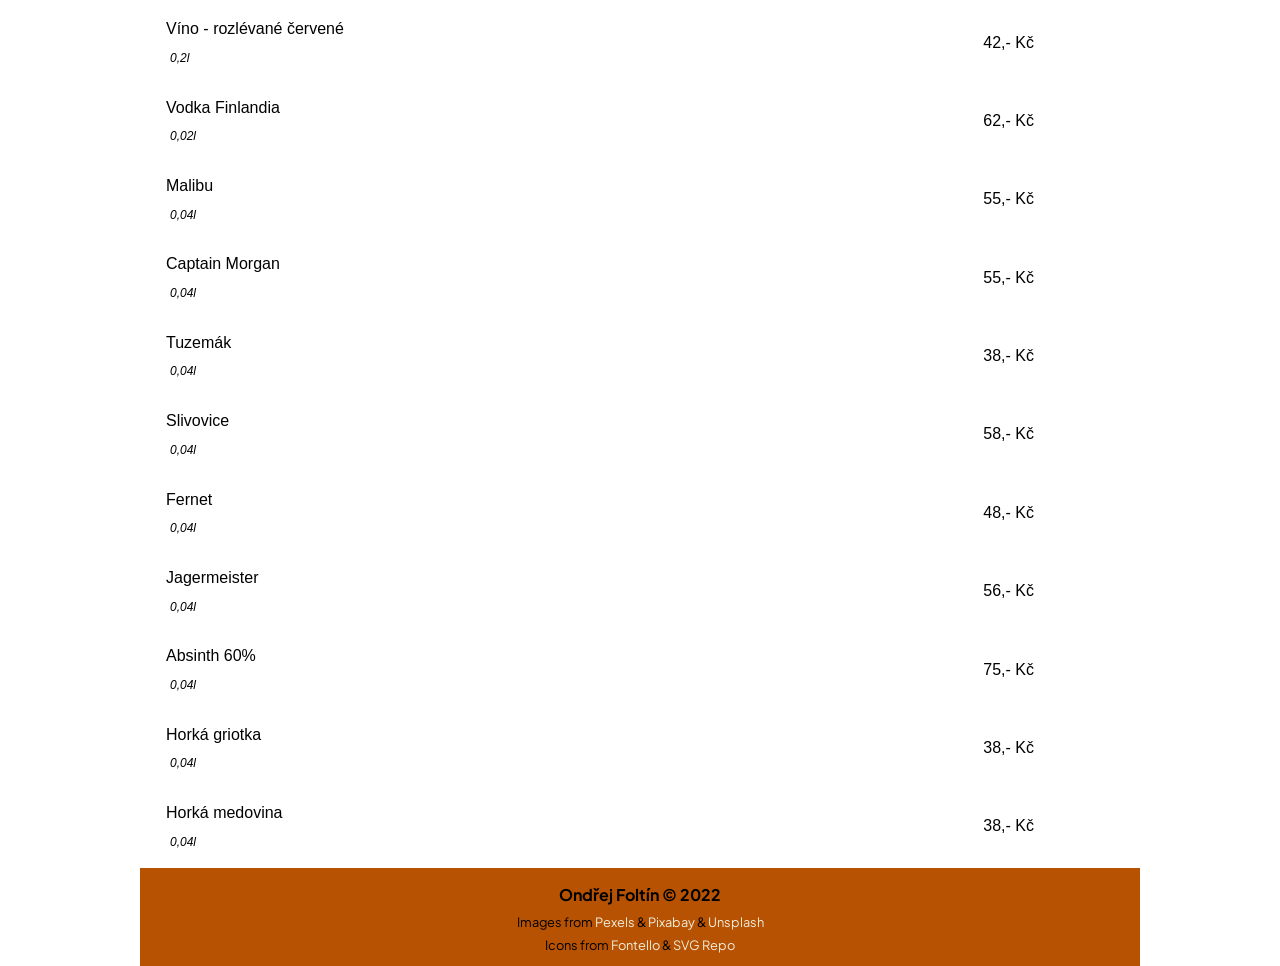
<file: napojovy-listek.html>
<!DOCTYPE html>
<html lang="cs">
<head>
    <meta charset="UTF-8">
    <meta http-equiv="X-UA-Compatible" content="IE=edge">
    <meta name="viewport" content="width=device-width, initial-scale=1.0">
    <link rel="icon" type="image/x-icon" href="logo.svg">
    <link rel="stylesheet" href="style.css">
    <link rel="stylesheet" href="listky-rozlozeni.css">
    <link rel="stylesheet" href="listky-style.css">
    <script type="text/javascript" src="zabak.js"></script>
    <title>Nápoje - Pepého Restaurant</title>
</head>
<body>
    <div id="container">
        <header>
            <h1> <span><img id="logo" src="logo.svg" alt="Logo"></span><span><div id="vyvolej-pepeho" onclick="pepe()">Pepého</div> Restaurant</span></h1>
            <div id="pepe">
                <img src="imgs/pepezabicka.png" title="Pepe The Žabák" alt="Pepe The Žabák">
            </div>
        </header>

    <nav id="menu">
        <div class="menu-item">
            <a class="icon-home" href="index.html">Úvod</a>
        </div>
        <div class="menu-item">
            <a class="icon-food" href="jidelni-listek.html">Jídelní lístek</a>
            <div class="menu-subitem">
                <a href="jidelni-listek.html#predkrmy">Předkrmy</a>
                <a href="jidelni-listek.html#polevky">Polévky</a>
                <a href="jidelni-listek.html#bezmasa">Bezmasá</a>
                <a href="jidelni-listek.html#kureci">Kuřecí</a>
                <a href="jidelni-listek.html#veprove">Vepřové</a>
                <a href="jidelni-listek.html#hovezi">Hovězí</a>
                <a href="jidelni-listek.html#pizza">Pizza</a>
                <a href="jidelni-listek.html#testoviny">Těstoviny</a>
                <a href="jidelni-listek.html#salaty">Saláty</a>
            </div>
        </div>
        <div class="menu-item">
            <a class="icon-drink" href="napojovy-listek.html">Nápoje</a>
            <div class="menu-subitem">
                <a href="napojovy-listek.html#vody">Vody</a>
                <a href="napojovy-listek.html#dzusy">Džusy</a>
                <a href="napojovy-listek.html#tocene">Točené</a>
                <a href="napojovy-listek.html#nealko">Nealko</a>
                <a href="napojovy-listek.html#kavacaj">Káva a čaj</a>
                <a href="napojovy-listek.html#alko">Alkohol</a>
            </div>
        </div>
        <div class="menu-item">
            <a class="icon-dessert" href="dezerty.html">Dezerty</a>
        </div>
        <div class="menu-item">
            <a class="icon-camera" href="fotogalerie.html">Fotogalerie</a>
        </div>
        <div class="menu-item">
            <a class="icon-group" href="kontakt.html">Kontakty</a>
        </div>
    </nav>

    <aside>
        <div class="bocni-menu">
            <a href="#vody">Vody</a>
            <a href="#dzusy">Džusy</a>
            <a href="#tocene">Točené</a>
            <a href="#nealko">Nealko</a>
            <a href="#kavacaj">Káva a čaj</a>
            <a href="#alko">Alkohol</a>
        </div>
        <div class="horni-menu">
            <a href="#vody">Vody</a>
            <a href="#dzusy">Džusy</a>
            <a href="#tocene">Točené</a>
            <a href="#nealko">Nealko</a>
            <a href="#kavacaj">Káva a čaj</a>
            <a href="#alko">Alkohol</a>
        </div>
        <div class="line"></div>
        <br>
    </aside>

    <main>
        <h2>Nápojový lístek</h2>
        <div class="line"></div>

        <h3 id="vody">Vody</h3>
        <div class="foto">
        <img src="imgs/napoje/hd-wallpaper-g2b7242373_1280.jpg" alt="">
        </div>
        <div class="line"></div>
        <table>
            <tr>
                <td class="jidlo">Kohoutková</td>
                <td class="cena">0</td>
            </tr>
        </table>
        <table>
            <tr>
                <td class="jidlo">Neperlivá</td>
                <td rowspan="2" class="cena">29</td>
            </tr>
            <tr>
                <td class="detail">0,3l</td>
            </tr>
        </table>
        <table>
            <tr>
                <td class="jidlo">Jemně perlivá</td>
                <td rowspan="2" class="cena">29</td>
            </tr>
            <tr>
                <td class="detail">0,3l</td>
            </tr>
        </table>
        <table>
            <tr>
                <td class="jidlo">Perlivá</td>
                <td rowspan="2" class="cena">29</td>
            </tr>
            <tr>
                <td class="detail">0,3l</td>
            </tr>
        </table>

        <br>

        <div class="line"></div>
        <h3 id="dzusy">Džusy</h3>
        <div class="foto">
            <img src="imgs/napoje/fresh-orange-juice-g06e0e6b12_1280.jpg" alt="">
            </div>
        <div class="line"></div>
        <table>
            <tr>
                <td class="jidlo">Pomerančový džus</td>
                <td rowspan="2" class="cena">59</td>
            </tr>
            <tr>
                <td class="detail">0,5l | čerstvě vymačkaná pomerančová šťáva</td>
            </tr>
        </table>
        <table>
            <tr>
                <td class="jidlo">Cappy - různé druhy dle dostupnosti</td>
                <td rowspan="2" class="cena">39</td>
            </tr>
            <tr>
                <td class="detail">0,3l | jahoda, pomeranč, jablko, hruška, broskev</td>
            </tr>
        </table>

        <br>

        <div class="line"></div>
        <h3 id="tocene">Točené</h3>
        <div class="foto">
            <img src="imgs/napoje/beer-gbf87dc242_1280.jpg" alt="">
            </div>
        <div class="line"></div>

        <table>
            <tr>
                <td class="jidlo">Kofola</td>
                <td rowspan="2" class="cena">26</td>
            </tr>
            <tr>
                <td class="detail">0,3l</td>
            </tr>
        </table>
        <table>
            <tr>
                <td class="jidlo">Kofola</td>
                <td rowspan="2" class="cena">38</td>
            </tr>
            <tr>
                <td class="detail">0,5l</td>
            </tr>
        </table>
        <table>
            <tr>
                <td class="jidlo">Malinovka</td>
                <td rowspan="2" class="cena">22</td>
            </tr>
            <tr>
                <td class="detail">0,3l</td>
            </tr>
        </table>
        <table>
            <tr>
                <td class="jidlo">Malinovka</td>
                <td rowspan="2" class="cena">35</td>
            </tr>
            <tr>
                <td class="detail">0,5l</td>
            </tr>
        </table>
        <table>
            <tr>
                <td class="jidlo">Staropramen 11°</td>
                <td rowspan="2" class="cena">29</td>
            </tr>
            <tr>
                <td class="detail">0,3l</td>
            </tr>
        </table>
        <table>
            <tr>
                <td class="jidlo">Staropramen 11°</td>
                <td rowspan="2" class="cena">39</td>
            </tr>
            <tr>
                <td class="detail">0,5l</td>
            </tr>
        </table>
        <table>
            <tr>
                <td class="jidlo"> Pilsner Urquel</td>
                <td rowspan="2" class="cena">42</td>
            </tr>
            <tr>
                <td class="detail">0,3l</td>
            </tr>
        </table>
        <table>
            <tr>
                <td class="jidlo"> Pilsner Urquel</td>
                <td rowspan="2" class="cena">55</td>
            </tr>
            <tr>
                <td class="detail">0,5l</td>
            </tr>
        </table>


        <br>

        <div class="line"></div>
        <h3 id="nealko">Nealko</h3>
        <div class="foto">
            <img src="imgs/napoje/coke-ga21d19484_1280.jpg" alt="">
            </div>
        <div class="line"></div>

        <table>
            <tr>
                <td class="jidlo">Coca-Cola</td>
                <td rowspan="2" class="cena">35</td>
            </tr>
            <tr>
                <td class="detail">0,33l</td>
            </tr>
        </table>
        <table>
            <tr>
                <td class="jidlo">Fanta</td>
                <td rowspan="2" class="cena">35</td>
            </tr>
            <tr>
                <td class="detail">0,33l</td>
            </tr>
        </table>
        <table>
            <tr>
                <td class="jidlo">Sprite</td>
                <td rowspan="2" class="cena">35</td>
            </tr>
            <tr>
                <td class="detail">0,33l</td>
            </tr>
        </table>
        <table>
            <tr>
                <td class="jidlo">Tonic</td>
                <td rowspan="2" class="cena">35</td>
            </tr>
            <tr>
                <td class="detail">0,33l</td>
            </tr>
        </table>
        <table>
            <tr>
                <td class="jidlo">Bonaqua</td>
                <td rowspan="2" class="cena">25</td>
            </tr>
            <tr>
                <td class="detail">0,33l</td>
            </tr>
        </table>
        <table>
            <tr>
                <td class="jidlo">Lipton Ice Tea</td>
                <td rowspan="2" class="cena">32</td>
            </tr>
            <tr>
                <td class="detail">0,33l</td>
            </tr>
        </table>
        <table>
            <tr>
                <td class="jidlo">Monster Energy</td>
                <td rowspan="2" class="cena">48</td>
            </tr>
            <tr>
                <td class="detail">0,5l</td>
            </tr>
        </table>
        <table>
            <tr>
                <td class="jidlo">RedBull</td>
                <td rowspan="2" class="cena">70</td>
            </tr>
            <tr>
                <td class="detail">0,25l</td>
            </tr>
        </table>

        <br>

        <div class="line"></div>
        <h3 id="kavacaj">Káva a čaj</h3>
        <div class="foto">
            <img src="imgs/napoje/pexels-igor-haritanovich-1695052.jpg" alt="">
            </div>
        <div class="line"></div>

        <table>
            <tr>
                <td class="jidlo">Espresso</td>
                <td class="cena">38</td>
            </tr>
        </table>
        <table>
            <tr>
                <td class="jidlo">Cappuccino</td>
                <td class="cena">48</td>
            </tr>
        </table>
        <table>
            <tr>
                <td class="jidlo">Café Latté</td>
                <td class="cena">54</td>
            </tr>
        </table>
        <table>
            <tr>
                <td class="jidlo">Latté Macchiato</td>
                <td class="cena">62</td>
            </tr>
        </table>
        <table>
            <tr>
                <td class="jidlo">Turecká káva</td>
                <td class="cena">45</td>
            </tr>
        </table>
        <table>
            <tr>
                <td class="jidlo">Vídeňská káva</td>
                <td class="cena">52</td>
            </tr>
        </table>
        <table>
            <tr>
                <td class="jidlo">Irská káva</td>
                <td class="cena">72</td>
            </tr>
        </table>
        <table>
            <tr>
                <td class="jidlo">Čaj sypaný černý, ovocný, bylinkový</td>
                <td class="cena">32</td>
            </tr>
        </table>
        <table>
            <tr>
                <td class="jidlo">Grog</td>
                <td class="cena">38</td>
            </tr>
        </table>
        <table>
            <tr>
                <td class="jidlo">Horká čokoláda</td>
                <td class="cena">42</td>
            </tr>
        </table>
        <table>
            <tr>
                <td class="jidlo">Caffé Frapé</td>
                <td class="cena">58</td>
            </tr>
        </table>
        <table>
            <tr>
                <td class="jidlo">Ice Caffé s vanilkovou zmrzlinou a šlehačkou</td>
                <td class="cena">70</td>
            </tr>
        </table>

        <br>

        <div class="line"></div>
        <h3 id="alko">Alkohol</h3>
        <div class="foto">
            <img src="imgs/napoje/alcoholic-beverages-g802fdb8ab_1280.jpg" alt="">
            </div>
        <div class="line"></div>

        <table>
            <tr>
                <td class="jidlo">Víno - rozlévané bílé</td>
                <td rowspan="2" class="cena">42</td>
            </tr>
            <tr>
                <td class="detail">0,2l</td>
            </tr>
        </table>
        <table>
            <tr>
                <td class="jidlo">Víno - rozlévané červené</td>
                <td rowspan="2" class="cena">42</td>
            </tr>
            <tr>
                <td class="detail">0,2l</td>
            </tr>
        </table>
        <table>
            <tr>
                <td class="jidlo">Vodka Finlandia</td>
                <td rowspan="2" class="cena">62</td>
            </tr>
            <tr>
                <td class="detail">0,02l</td>
            </tr>
        </table>
        <table>
            <tr>
                <td class="jidlo">Malibu</td>
                <td rowspan="2" class="cena">55</td>
            </tr>
            <tr>
                <td class="detail">0,04l</td>
            </tr>
        </table>
        <table>
            <tr>
                <td class="jidlo">Captain Morgan</td>
                <td rowspan="2" class="cena">55</td>
            </tr>
            <tr>
                <td class="detail">0,04l</td>
            </tr>
        </table>
        <table>
            <tr>
                <td class="jidlo">Tuzemák</td>
                <td rowspan="2" class="cena">38</td>
            </tr>
            <tr>
                <td class="detail">0,04l</td>
            </tr>
        </table>
        <table>
            <tr>
                <td class="jidlo">Slivovice</td>
                <td rowspan="2" class="cena">58</td>
            </tr>
            <tr>
                <td class="detail">0,04l</td>
            </tr>
        </table>
        <table>
            <tr>
                <td class="jidlo">Fernet</td>
                <td rowspan="2" class="cena">48</td>
            </tr>
            <tr>
                <td class="detail">0,04l</td>
            </tr>
        </table>
        <table>
            <tr>
                <td class="jidlo">Jagermeister</td>
                <td rowspan="2" class="cena">56</td>
            </tr>
            <tr>
                <td class="detail">0,04l</td>
            </tr>
        </table>
        <table>
            <tr>
                <td class="jidlo">Absinth 60%</td>
                <td rowspan="2" class="cena">75</td>
            </tr>
            <tr>
                <td class="detail">0,04l</td>
            </tr>
        </table>
        <table>
            <tr>
                <td class="jidlo">Horká griotka</td>
                <td rowspan="2" class="cena">38</td>
            </tr>
            <tr>
                <td class="detail">0,04l</td>
            </tr>
        </table>
        <table>
            <tr>
                <td class="jidlo">Horká medovina</td>
                <td rowspan="2" class="cena">38</td>
            </tr>
            <tr>
                <td class="detail">0,04l</td>
            </tr>
        </table>

    </main>
    
    <footer>
        <p id="autor"><b>Ondřej Foltín &copy; 2022</b></p>
        <p class="info">Images from <a href="https://www.pexels.com/cs-cz" target="_blank">Pexels</a> & <a
                href="https://pixabay.com/" target="_blank">Pixabay</a> & <a href="https://unsplash.com/"
                target="_blank">Unsplash</a></p>
        <p class="info">Icons from <a href="https://fontello.com" target="_blank">Fontello</a> & <a
                href="https://www.svgrepo.com" target="_blank">SVG Repo</a></p>
    </footer>
</div>
</body>
</html>
</file>
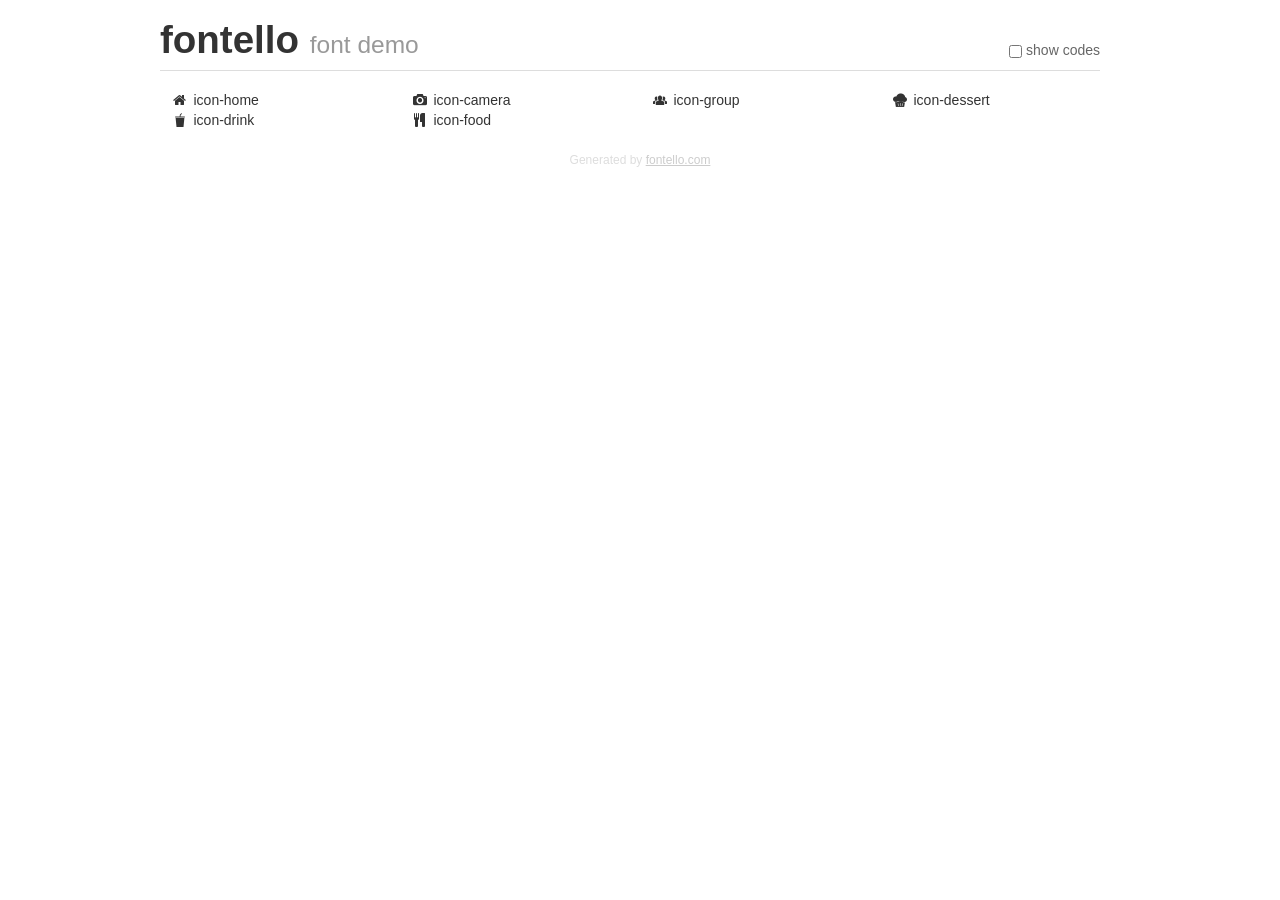
<file: fontello-nav/demo.html>
<!DOCTYPE html>
<html>
  <head>
  <!--[if lt IE 9]><script language="javascript" type="text/javascript" src="//html5shim.googlecode.com/svn/trunk/html5.js"></script><![endif]-->
  <meta charset="UTF-8">
  <style>
    html {
      font-size: 100%;
      -webkit-text-size-adjust: 100%;
      -ms-text-size-adjust: 100%;
    }
    a:focus {
      outline: thin dotted #333;
      outline: 5px auto -webkit-focus-ring-color;
      outline-offset: -2px;
    }
    a:hover,
    a:active {
      outline: 0;
    }
    input {
      margin: 0;
      font-size: 100%;
      vertical-align: middle;
      *overflow: visible;
      line-height: normal;
    }
    input::-moz-focus-inner {
      padding: 0;
      border: 0;
    }
    body {
      margin: 0;
      font-family: "Helvetica Neue", Helvetica, Arial, sans-serif;
      font-size: 14px;
      line-height: 20px;
      color: #333;
      background-color: #fff;
    }
    a {
      color: #08c;
      text-decoration: none;
    }
    a:hover {
      color: #005580;
      text-decoration: underline;
    }
    .row {
      margin-left: -20px;
      *zoom: 1;
    }
    .row:before,
    .row:after {
      display: table;
      content: "";
      line-height: 0;
    }
    .row:after {
      clear: both;
    }
    .span3 {
      float: left;
      min-height: 1px;
      margin-left: 20px;
      width: 220px;
    }
    .container {
      width: 940px;
      margin-right: auto;
      margin-left: auto;
      *zoom: 1;
    }
    .container:before,
    .container:after {
      display: table;
      content: "";
      line-height: 0;
    }
    .container:after {
      clear: both;
    }
    small {
      font-size: 85%;
    }
    h1 {
      margin: 10px 0;
      font-family: inherit;
      font-weight: bold;
      line-height: 20px;
      color: inherit;
      text-rendering: optimizelegibility;
      line-height: 40px;
      font-size: 38.5px;
    }
    h1 small {
      font-weight: normal;
      line-height: 1;
      color: #999;
      font-size: 24.5px;
    }

    body {
      margin-top: 90px;
    }
    .header {
      position: fixed;
      top: 0;
      left: 50%;
      margin-left: -480px;
      background-color: #fff;
      border-bottom: 1px solid #ddd;
      padding-top: 10px;
      z-index: 10;
    }
    .footer {
      color: #ddd;
      font-size: 12px;
      text-align: center;
      margin-top: 20px;
    }
    .footer a {
      color: #ccc;
      text-decoration: underline;
    }
    .the-icons {
      font-size: 14px;
      line-height: 24px;
    }
    .switch {
      position: absolute;
      right: 0;
      bottom: 10px;
      color: #666;
    }
    .switch input {
      margin-right: 0.3em;
    }
    .codesOn .i-name {
      display: none;
    }
    .codesOn .i-code {
      display: inline;
    }
    .i-code {
      display: none;
    }
    @font-face {
      font-family: 'fontello';
      src: url('./font/fontello.eot?72345755');
      src: url('./font/fontello.eot?72345755#iefix') format('embedded-opentype'),
           url('./font/fontello.woff?72345755') format('woff'),
           url('./font/fontello.ttf?72345755') format('truetype'),
           url('./font/fontello.svg?72345755#fontello') format('svg');
      font-weight: normal;
      font-style: normal;
    }
    .demo-icon {
      font-family: "fontello";
      font-style: normal;
      font-weight: normal;
      speak: never;
     
      display: inline-block;
      text-decoration: inherit;
      width: 1em;
      margin-right: .2em;
      text-align: center;
      /* opacity: .8; */
     
      /* For safety - reset parent styles, that can break glyph codes*/
      font-variant: normal;
      text-transform: none;
     
      /* fix buttons height, for twitter bootstrap */
      line-height: 1em;
     
      /* Animation center compensation - margins should be symmetric */
      /* remove if not needed */
      margin-left: .2em;
     
      /* You can be more comfortable with increased icons size */
      /* font-size: 120%; */
     
      /* Font smoothing. That was taken from TWBS */
      -webkit-font-smoothing: antialiased;
      -moz-osx-font-smoothing: grayscale;
     
      /* Uncomment for 3D effect */
      /* text-shadow: 1px 1px 1px rgba(127, 127, 127, 0.3); */
    }
    </style>
    <link rel="stylesheet" href="css/animation.css"><!--[if IE 7]><link rel="stylesheet" href="css/" + font.fontname + "-ie7.css"><![endif]-->
    <script>
      function toggleCodes(on) {
        var obj = document.getElementById('icons');
      
        if (on) {
          obj.className += ' codesOn';
        } else {
          obj.className = obj.className.replace(' codesOn', '');
        }
      }
    </script>
  </head>
  <body>
    <div class="container header">
      <h1>fontello <small>font demo</small></h1>
      <label class="switch">
        <input type="checkbox" onclick="toggleCodes(this.checked)">show codes
      </label>
    </div>
    <div class="container" id="icons">
      <div class="row">
        <div class="span3" title="Code: 0xe800">
          <i class="demo-icon icon-home">&#xe800;</i> <span class="i-name">icon-home</span><span class="i-code">0xe800</span>
        </div>
        <div class="span3" title="Code: 0xe801">
          <i class="demo-icon icon-camera">&#xe801;</i> <span class="i-name">icon-camera</span><span class="i-code">0xe801</span>
        </div>
        <div class="span3" title="Code: 0xe802">
          <i class="demo-icon icon-group">&#xe802;</i> <span class="i-name">icon-group</span><span class="i-code">0xe802</span>
        </div>
        <div class="span3" title="Code: 0xe803">
          <i class="demo-icon icon-dessert">&#xe803;</i> <span class="i-name">icon-dessert</span><span class="i-code">0xe803</span>
        </div>
      </div>
      <div class="row">
        <div class="span3" title="Code: 0xe804">
          <i class="demo-icon icon-drink">&#xe804;</i> <span class="i-name">icon-drink</span><span class="i-code">0xe804</span>
        </div>
        <div class="span3" title="Code: 0xf0f5">
          <i class="demo-icon icon-food">&#xf0f5;</i> <span class="i-name">icon-food</span><span class="i-code">0xf0f5</span>
        </div>
      </div>
    </div>
    <div class="container footer">Generated by <a href="https://fontello.com">fontello.com</a></div>
  </body>
</html>
</file>
<file: pepeho-restaurace/style.css>
@import url(fontello-nav/css/fontello.css);
@import url('https://fonts.googleapis.com/css2?family=Lobster&display=swap'); /* H1 */
@import url('https://fonts.googleapis.com/css2?family=Comfortaa:wght@300;400;700&display=swap'); /* H2, H3, H4, H5, H6 */
@import url('https://fonts.googleapis.com/css2?family=Plus+Jakarta+Sans:ital,wght@0,300;0,400;0,700;1,300;1,400;1,700&display=swap'); /* HLAVNÍ TEXT*/
@import url('https://fonts.googleapis.com/icon?family=Material+Icons+Round');

p, a {
    font-family: 'Plus Jakarta Sans', sans-serif;
}

:root {
    --zelena: #C2BB47;
    --zluta: #F8E7A1;
    --orange: hsl(36, 84%, 56%);
    --hneda: hsl(35, 68%, 41%);
    --bila: hsl(51, 40%, 90%);
    --tmave-hneda: #B75202;
    font-family: 'Segoe UI', Tahoma, Geneva, Verdana, sans-serif;
    
}

body {
    background-image: url(imgs/background.jpg);
    margin: 0 auto;
    background-repeat: no-repeat;
    background-position: center top;
    background-attachment: fixed;
   
}

html, body {
    height: 100%;
}

#container {
    display: grid;
    max-width: 1000px;
    margin: 0 auto;
}

header {
    background-color: var(--zluta);
    text-align: center;
}

.line {
    border-bottom: 3px solid var(--orange); 
    border-radius: 5px;
}

h1 {
    font-size: 56px;
    font-family: 'Lobster', cursive;
}
h2, h3, h4, h5, h6 {
    font-family: 'Comfortaa', cursive;
}

h2 {
    font-size: 1.5rem;
    padding-left: .5em;
}

h3 {
    padding-left: .5em;
}

nav {
    background-color: var(--orange);
    text-align: center;
    display: grid;
    grid-template-rows: repeat(auto-fit, minmax(50px, 1fr));
    grid-template-columns: repeat(auto-fit, minmax(150px, 1fr));
}

.menu-item a {
    box-shadow: inset 0 0 0 0 var(--hneda);
    color: var(--hneda);
    transition: color .2s ease-in-out, box-shadow .4s ease-in-out;
}

.menu-item a:hover {
    font-weight: bold;
    box-shadow: inset 175px 0 0 0 var(--hneda);
    color: white;
}

.menu-item {
    position: relative;
}

.menu-item a {
    display: flex;
    align-items: center;
    justify-content: center;
    height: 100%;
    text-decoration: none;
    color: inherit;

}

.menu-subitem a {
    box-shadow: inset 0 0 0 0 var(--zelena);
    color: black;
    transition: color .2s ease-in-out, box-shadow .4s ease-in-out;
}

.menu-subitem a:hover {
    box-shadow: inset 160px 0 0 0 var(--zelena);
}

footer {
    background-color: var(--tmave-hneda);
    text-align: center;
    color: black;
}

footer #autor {
    font-size: 1em;
}

footer .info {
    font-size: .8em;
    margin-top: -.5em;
}

footer a {
    text-decoration: none;
    color: var(--bila);
    transition: color .3s ease-in-out;
}

footer a:hover {
    text-decoration: underline;
    color: var(--zluta);
}

main {
    background-color: white;
    padding: 1em;
}

main p {
    padding: .5em;
}

#foto-restaurace {
    text-align: center;
}

/* MENU */

#tabulka table {
    margin: 0 auto;
}

th {
    text-align: left;
    font-size: 1.1em;
}

td, th {
    padding-top: .8em;
}

.jidlo {
    width: 500px;
    font-size: 1em;
}

.cena {
    font-size: 1em;
    text-align: right;
    width: 100px;
}

.cena:after {
    content: ",- Kč";
}

.detail {
    font-size: .75em;
}

table {
    padding-top: .5em;
}

/* polední menu šipkou */
h3 .material-icons-round {
    font-size: 1.25em;
    vertical-align: middle;
    border: black solid .10em;
    border-radius: 50px;
    margin-left: .25em;
}

#tabulka {
    display: none;
}

.up {
    display: none;
}

section > a {
    color: inherit;
    text-decoration: none;
}

#pepe {
    display: none;
}

#vyvolej-pepeho {
    display:inline-block;
    cursor: pointer;
    color: black;
    transition: .5s color ease-in-out;
}

#vyvolej-pepeho:hover {
    transition: .5s color ease-in;
    color: #5A8D3E;
}


section.show #tabulka {
    display: block;
}
section.show .up {
    display: inline-block;
}
section.show .down {
    display: none;
}

#poledni-menu h3 {
    text-align: center;
}

#poledni-menu h3:hover {
    text-decoration:underline;
}

#poledni-menu h3 {
   margin: -.1em;
}

h1 div {
    display:inline-block;
}

h1 a {
    text-decoration: none; color:inherit; font-family: inherit;
}


@media screen and (max-width:1280px) { /* MALÉ OBRAZOVKY */
    .menu-subitem {
        display: none;
        position: absolute;
        min-width: 175px;
        top: 50px;
        left: 15px;
        background-color: var(--zluta);
        color: black;
    }
    #pepe {
        position: absolute;
        top: 2%;
        width: 116px;
        height: 116px;
        margin-left: 10em;
    }

    .menu-item a:hover {
        box-shadow: inset 210px 0 0 0 var(--hneda);
    }
    
    #foto-restaurace img {
        max-width: 100%;
        width: 100%;
        height: 200px;
        border-radius: 5px;
        object-fit: cover;
    
    }

    #logo {
        width: 90px;
        
    }

    span {
        display: block;
    }

    h1 #logo {
        text-align: center;
    }

}

@media screen and (max-width:916px) { /* MALÉ OBRAZOVKY */
    nav {
        height:200px;
    }

}

@media screen and (min-width:1281px) { /* VELKÉ OBRAZOVKY */
    #logo {
        width: 9%;
        vertical-align: middle;
        margin-right: .25em;
    }

    #foto-restaurace img {
        max-width: 100%;
        width: 50%;
        height: 525px;
        border-radius: 5px;
        float: right;
        margin: 1em;
        object-fit: cover;
    }

    .menu-subitem {
        display: none;
        position: absolute;
        min-width: 140px;
        top: 50px;
        left: 13px;
        background-color: var(--zluta);
        color: black;
    }
    
    .menu-item:hover .menu-subitem{
        display: block;
    }
    
    .menu-subitem a {
        height: 40px;
        justify-content: left;
        padding: 0 1em;
        white-space: nowrap;
    }
    #pepe {
        position: absolute;
        top: 2%;
        width: 116px;
        height: 116px;
        margin-left: 14.5em;
    }
}
</file>
<file: style.css>
@import url(fontello-nav/css/fontello.css);
@import url('https://fonts.googleapis.com/css2?family=Lobster&display=swap'); /* H1 */
@import url('https://fonts.googleapis.com/css2?family=Comfortaa:wght@300;400;700&display=swap'); /* H2, H3, H4, H5, H6 */
@import url('https://fonts.googleapis.com/css2?family=Plus+Jakarta+Sans:ital,wght@0,300;0,400;0,700;1,300;1,400;1,700&display=swap'); /* HLAVNÍ TEXT*/
@import url('https://fonts.googleapis.com/icon?family=Material+Icons+Round');

p, a {
    font-family: 'Plus Jakarta Sans', sans-serif;
}

:root {
    --zelena: #C2BB47;
    --zluta: #F8E7A1;
    --orange: hsl(36, 84%, 56%);
    --hneda: hsl(35, 68%, 41%);
    --bila: hsl(51, 40%, 90%);
    --tmave-hneda: #B75202;
    font-family: 'Segoe UI', Tahoma, Geneva, Verdana, sans-serif;
    
}

body {
    background-image: url(imgs/background.jpg);
    margin: 0 auto;
    background-repeat: no-repeat;
    background-position: center top;
    background-attachment: fixed;
   
}

html, body {
    height: 100%;
}

#container {
    display: grid;
    max-width: 1000px;
    margin: 0 auto;
}

header {
    background-color: var(--zluta);
    text-align: center;
}

.line {
    border-bottom: 3px solid var(--orange); 
    border-radius: 5px;
}

h1 {
    font-size: 56px;
    font-family: 'Lobster', cursive;
}
h2, h3, h4, h5, h6 {
    font-family: 'Comfortaa', cursive;
}

h2 {
    font-size: 1.5rem;
    padding-left: .5em;
}

h3 {
    padding-left: .5em;
}

nav {
    background-color: var(--orange);
    text-align: center;
    display: grid;
    grid-template-rows: repeat(auto-fit, minmax(50px, 1fr));
    grid-template-columns: repeat(auto-fit, minmax(150px, 1fr));
}

.menu-item a {
    box-shadow: inset 0 0 0 0 var(--hneda);
    color: var(--hneda);
    transition: color .2s ease-in-out, box-shadow .4s ease-in-out;
}

.menu-item a:hover {
    font-weight: bold;
    box-shadow: inset 175px 0 0 0 var(--hneda);
    color: white;
}

.menu-item {
    position: relative;
}

.menu-item a {
    display: flex;
    align-items: center;
    justify-content: center;
    height: 100%;
    text-decoration: none;
    color: inherit;

}

.menu-subitem a {
    box-shadow: inset 0 0 0 0 var(--zelena);
    color: black;
    transition: color .2s ease-in-out, box-shadow .4s ease-in-out;
}

.menu-subitem a:hover {
    box-shadow: inset 160px 0 0 0 var(--zelena);
}

footer {
    background-color: var(--tmave-hneda);
    text-align: center;
    color: black;
}

footer #autor {
    font-size: 1em;
}

footer .info {
    font-size: .8em;
    margin-top: -.5em;
}

footer a {
    text-decoration: none;
    color: var(--bila);
    transition: color .3s ease-in-out;
}

footer a:hover {
    text-decoration: underline;
    color: var(--zluta);
}

main {
    background-color: white;
    padding: 1em;
}

main p {
    padding: .5em;
}

#foto-restaurace {
    text-align: center;
}

/* MENU */

#tabulka table {
    margin: 0 auto;
}

th {
    text-align: left;
    font-size: 1.1em;
}

td, th {
    padding-top: .8em;
}

.jidlo {
    width: 500px;
    font-size: 1em;
}

.cena {
    font-size: 1em;
    text-align: right;
    width: 100px;
}

.cena:after {
    content: ",- Kč";
}

.detail {
    font-size: .75em;
}

table {
    padding-top: .5em;
}

/* polední menu šipkou */
h3 .material-icons-round {
    font-size: 1.25em;
    vertical-align: middle;
    border: black solid .10em;
    border-radius: 50px;
    margin-left: .25em;
}

#tabulka {
    display: none;
}

.up {
    display: none;
}

section > a {
    color: inherit;
    text-decoration: none;
}

#pepe {
    display: none;
}

#vyvolej-pepeho {
    display:inline-block;
    cursor: pointer;
    color: black;
    transition: .5s color ease-in-out;
}

#vyvolej-pepeho:hover {
    transition: .5s color ease-in;
    color: #5A8D3E;
}


section.show #tabulka {
    display: block;
}
section.show .up {
    display: inline-block;
}
section.show .down {
    display: none;
}

#poledni-menu h3 {
    text-align: center;
}

#poledni-menu h3:hover {
    text-decoration:underline;
}

#poledni-menu h3 {
   margin: -.1em;
}

h1 div {
    display:inline-block;
}

h1 a {
    text-decoration: none; color:inherit; font-family: inherit;
}


@media screen and (max-width:1280px) { /* MALÉ OBRAZOVKY */
    .menu-subitem {
        display: none;
        position: absolute;
        min-width: 175px;
        top: 50px;
        left: 15px;
        background-color: var(--zluta);
        color: black;
    }
    #pepe {
        position: absolute;
        top: 2%;
        width: 116px;
        height: 116px;
        margin-left: 10em;
    }

    .menu-item a:hover {
        box-shadow: inset 210px 0 0 0 var(--hneda);
    }
    
    #foto-restaurace img {
        max-width: 100%;
        width: 100%;
        height: 200px;
        border-radius: 5px;
        object-fit: cover;
    
    }

    #logo {
        width: 90px;
        
    }

    span {
        display: block;
    }

    h1 #logo {
        text-align: center;
    }

}

@media screen and (max-width:916px) { /* MALÉ OBRAZOVKY */
    nav {
        height:200px;
    }

}

@media screen and (min-width:1281px) { /* VELKÉ OBRAZOVKY */
    #logo {
        width: 9%;
        vertical-align: middle;
        margin-right: .25em;
    }

    #foto-restaurace img {
        max-width: 100%;
        width: 50%;
        height: 525px;
        border-radius: 5px;
        float: right;
        margin: 1em;
        object-fit: cover;
    }

    .menu-subitem {
        display: none;
        position: absolute;
        min-width: 140px;
        top: 50px;
        left: 13px;
        background-color: var(--zluta);
        color: black;
    }
    
    .menu-item:hover .menu-subitem{
        display: block;
    }
    
    .menu-subitem a {
        height: 40px;
        justify-content: left;
        padding: 0 1em;
        white-space: nowrap;
    }
    #pepe {
        position: absolute;
        top: 2%;
        width: 116px;
        height: 116px;
        margin-left: 14.5em;
    }
}
</file>
<file: listky-style.css>
.jidlo {
    width: 870px;
    font-size: 1em;
}

.cena {
    font-size: 1em;
}

.cena:after {
    content: ",- Kč";
}

.detail {
    font-style: italic;
    font-size: .75em;
    padding-left: 1em;
}

table {
    padding-top: 1em;
}

.jidla td {
        padding-bottom: .75em;
}

td {
    padding-left: .5em;
    padding-right: .5em;
}

#pizza:after {
    content:" Ø40cm";
    font-size: .75em;
    vertical-align: middle;
}

.foto {
    width:98%;
    height:200px;
    padding: 0 .5em .5em .5em;
    margin-top: -.25em;
}

.foto img {
    width:100%;
    height:100%;
    object-fit:cover;
}

@media screen and (min-width:200px) and (max-width:1280px) {
    .jidlo {
        width: 280px;
    }

    .bocni-menu{
        display: none;
    }

    .horni-menu {
        display: grid;
        background-color: var(--zluta);
        overflow: auto;
        white-space: nowrap;
    }
    
    .horni-menu a {
        text-decoration: none;
        display: inline-block;
        color: black;
        text-align: center;
        padding: 14px;
        text-decoration: none;
    }

    .horni-menu a:hover {
        transition: .25s;
        color: white;
        font-weight: bold;
        background-color: var(--zelena);
    }

}
</file>
<file: fotogalerie.css>
#gallery {
    display: grid;
    grid-template-columns: 1fr 1fr 1fr;
    grid-auto-rows: 300px;
}

.gallery-item img {
    width: 100%;
    height: 100%;
    object-fit: cover;
}

.gallery-item img {
    border-radius: 5px;
    cursor: pointer;
    transition: 0.3s;
}

.modal {
display: none;
position: fixed;
z-index: 1;
padding-top: 100px;
left: 0;
top: 0;
width: 100%; 
height: 100%;
overflow: auto; 
background-color: rgb(0,0,0);
background-color: rgba(0,0,0,0.9);
}

/* Caption of Modal Image (Image Text) - Same Width as the Image */
#caption {
    margin: auto;
    display: block;
    width: 80%;
    max-width: 700px;
    text-align: center;
    color: #ccc;
    padding: 10px 0;
    height: 150px;
  }

/* Modal Content (image) */
.modal-content {
margin: auto;
display: block;
width: 80%;
max-width: 700px;
}

/* Add Animation */
.modal-content, #caption {  
    -webkit-animation-name: zoom;
    -webkit-animation-duration: 0.6s;
    animation-name: zoom;
    animation-duration: 0.6s;
  }
  
  @-webkit-keyframes zoom {
    from {-webkit-transform:scale(0)} 
    to {-webkit-transform:scale(1)}
  }
  
  @keyframes zoom {
    from {transform:scale(0)} 
    to {transform:scale(1)}
  }

/* The Close Button */
.close {
  position: absolute;
  top: 75px;
  right: 555px;
  color: #f1f1f1;
  font-size: 40px;
  font-weight: bold;
  transition: 0.3s;
}

.close:hover,
.close:focus {
  color: #bbb;
  text-decoration: none;
  cursor: pointer;
}

/* 100% Image Width on Smaller Screens */
@media only screen and (max-width: 700px){
  .modal-content {
    width: 90%;
  }
}

#peperest {
    display: none;
}
#peperest img {
  margin-top: -2em;
  margin-bottom: 1em;
  width: 90%;
  height: 400px;
  object-fit: cover;

}

#vyvolej-pepeho {
  display:inline-block;
  cursor: pointer;
  color: black;
  transition: .5s color ease-in-out;
}

#vyvolej-pepeho:hover {
  transition: .5s color ease-in;
  color: #EE2918;
}

.gallery-item img:hover {opacity: 0.7;}

@media screen and (min-width:200px) and (max-width:1280px) {
    .gallery-item {
        margin: .10em;
        margin-bottom: 1em;
}
    #gallery {
        grid-template-columns: 1fr;
    }
    #peperest img {
      margin-top: -2em;
      margin-bottom: 1em;
      width: 90%;
      height: 300px;
      object-fit: cover;
    
    }
}

@media screen and (min-width:1281px) {
    .gallery-item {
    margin: .3em;
    }
}
</file>
<file: listky-rozlozeni.css>
aside {
    background-color: white;
}

.jidlo {
    width: 700px !important;
    font-size: 1em;
}

.cena {
    width: 150px;
    text-align: right;
}

@media screen and (min-width:200px) and (max-width:1280px) {

    .bocni-menu{
        display: none;
    }

    .horni-menu {
        display: grid;
        background-color: var(--zluta);
        overflow: auto;
        white-space: nowrap;
    }
    
    .horni-menu a {
        text-decoration: none;
        display: inline-block;
        color: black;
        text-align: center;
        padding: 14px;
        text-decoration: none;
    }

    .horni-menu a:hover {
        transition: .25s;
        color: white;
        font-weight: bold;
        background-color: var(--zelena);
    }

}

@media screen and (min-width:1281px) {
    .horni-menu {
        display: none;
    }

    header {
        grid-column: 1 / 3;
    }
    
    nav {
        grid-column: 1/3;
    }
    
    footer {
        grid-column: 1 / 3;
    }
    #container {
        grid-template-columns: 150px 1fr;
    }
    
    .bocni-menu {
        margin-top: 5.6em;
        margin-right: .5em;
        display: grid;
        grid-template-columns: repeat(auto-fit, minmax(100px, 1fr));
    }
    
    nav a:hover {
        font-weight: bold;
    }
    
    .menu-item {
        position: relative;
    }
    
    .bocni-menu a {
        display: flex;
        align-items: right;
        justify-content: right;
        height: 100%;
        text-decoration: none;
        color: inherit;
        padding-bottom: .75em;
    
    }
    .bocni-menu a:hover {
        font-weight: bold;
        transition: .25s;
        color: var(--hneda)
    }
}
</file>
<file: kontakt.css>
section a {
    font-size: 20px;
    color: inherit;
    text-decoration: none;
}

section a:hover {
    color: var(--zelena);
    transition: color .3s ease-in-out;
}

h3 {
    text-align: center;
}

#kontakty {
    overflow: hidden;
    width: 500px;
    margin: 0 auto;
    text-align: center;
}

#mapa {
    text-align: center;
}


#mapa iframe {
    max-width: 100%;
    border-radius: 15px;
}

#socialnisite {
    float: left
}

ul {
    display: flex;
    position: inherit;
  }
  
  ul li {
    list-style: none;
  }
  
  ul li a {
    width: 80px;
    height: 80px;
    text-align: center;
    line-height: 80px;
    font-size: 35px;
    margin: 30px;
    display: block;
    border-radius: 50%;
    position: relative;
    overflow: hidden;
    z-index: 1;
  }
  
  ul li a .icon {
    position: relative;
    color: #262626;
    transition: .5s;
    z-index: 3;
  }
  
  ul li a:hover .icon {
    color: #fff;
    transform: rotateY(360deg);
  }
  
  ul li a:before {
    content: "";
    position: absolute;
    top: 100%;
    left: 0;
    width: 100%;
    height: 100%;
    background: #f00;
    transition: .5s;
    z-index: 2;
  }
  
  ul li a:hover:before {
    top: 0;
  }
  
  ul li:nth-child(1) a:before{
    background: #3b5999;
  }
  
  ul li:nth-child(2) a:before{
    font-weight: bold;
    background: #f09433; 
    background: -moz-linear-gradient(45deg, #f09433 0%, #e6683c 25%, #dc2743 50%, #cc2366 75%, #bc1888 100%); 
    background: -webkit-linear-gradient(45deg, #f09433 0%,#e6683c 25%,#dc2743 50%,#cc2366 75%,#bc1888 100%); 
    background: linear-gradient(45deg, #f09433 0%,#e6683c 25%,#dc2743 50%,#cc2366 75%,#bc1888 100%); 
  }
  
  ul li:nth-child(3) a:before {
    background: #55acee;
  }

@media screen and (min-width:200px) and (max-width:1280px) {
    #kontakty {
        width: 300px;
    }
    ul li a {
      width: 80px;
      height: 80px;
      text-align: center;
      line-height: 80px;
      font-size: 35px;
      margin: 0 -.30em;
      display: block;
      border-radius: 50%;
      position: relative;
      overflow: hidden;
      z-index: 1;
    }

    ul li {
      list-style: none;
      padding: 1em;
    }
    #socialnisite {
      margin-left: -1.5em;
    }
    #adresa, #doba, #tel, #email{
      margin-top: 2.5em;
    }

}

@media screen and (min-width:1281px) {
    #adresa {
        float: left;
        width: 240px;
    }
    
    #doba {
        float: left;
        width: 240px;
    }
    
    #tel {
        float: left;
        width: 240px;
    }
    
    #email {
        float: left;
        width: 240px;
    }
    #adresa, #doba{
      margin-top: 2.5em;
    }
    
    #tel, #email{
      margin-top: 1.5em;
    }
}
</file>
<file: fontello-nav/css/animation.css>
/*
   Animation example, for spinners
*/
.animate-spin {
  -moz-animation: spin 2s infinite linear;
  -o-animation: spin 2s infinite linear;
  -webkit-animation: spin 2s infinite linear;
  animation: spin 2s infinite linear;
  display: inline-block;
}
@-moz-keyframes spin {
  0% {
    -moz-transform: rotate(0deg);
    -o-transform: rotate(0deg);
    -webkit-transform: rotate(0deg);
    transform: rotate(0deg);
  }

  100% {
    -moz-transform: rotate(359deg);
    -o-transform: rotate(359deg);
    -webkit-transform: rotate(359deg);
    transform: rotate(359deg);
  }
}
@-webkit-keyframes spin {
  0% {
    -moz-transform: rotate(0deg);
    -o-transform: rotate(0deg);
    -webkit-transform: rotate(0deg);
    transform: rotate(0deg);
  }

  100% {
    -moz-transform: rotate(359deg);
    -o-transform: rotate(359deg);
    -webkit-transform: rotate(359deg);
    transform: rotate(359deg);
  }
}
@-o-keyframes spin {
  0% {
    -moz-transform: rotate(0deg);
    -o-transform: rotate(0deg);
    -webkit-transform: rotate(0deg);
    transform: rotate(0deg);
  }

  100% {
    -moz-transform: rotate(359deg);
    -o-transform: rotate(359deg);
    -webkit-transform: rotate(359deg);
    transform: rotate(359deg);
  }
}
@-ms-keyframes spin {
  0% {
    -moz-transform: rotate(0deg);
    -o-transform: rotate(0deg);
    -webkit-transform: rotate(0deg);
    transform: rotate(0deg);
  }

  100% {
    -moz-transform: rotate(359deg);
    -o-transform: rotate(359deg);
    -webkit-transform: rotate(359deg);
    transform: rotate(359deg);
  }
}
@keyframes spin {
  0% {
    -moz-transform: rotate(0deg);
    -o-transform: rotate(0deg);
    -webkit-transform: rotate(0deg);
    transform: rotate(0deg);
  }

  100% {
    -moz-transform: rotate(359deg);
    -o-transform: rotate(359deg);
    -webkit-transform: rotate(359deg);
    transform: rotate(359deg);
  }
}
</file>
